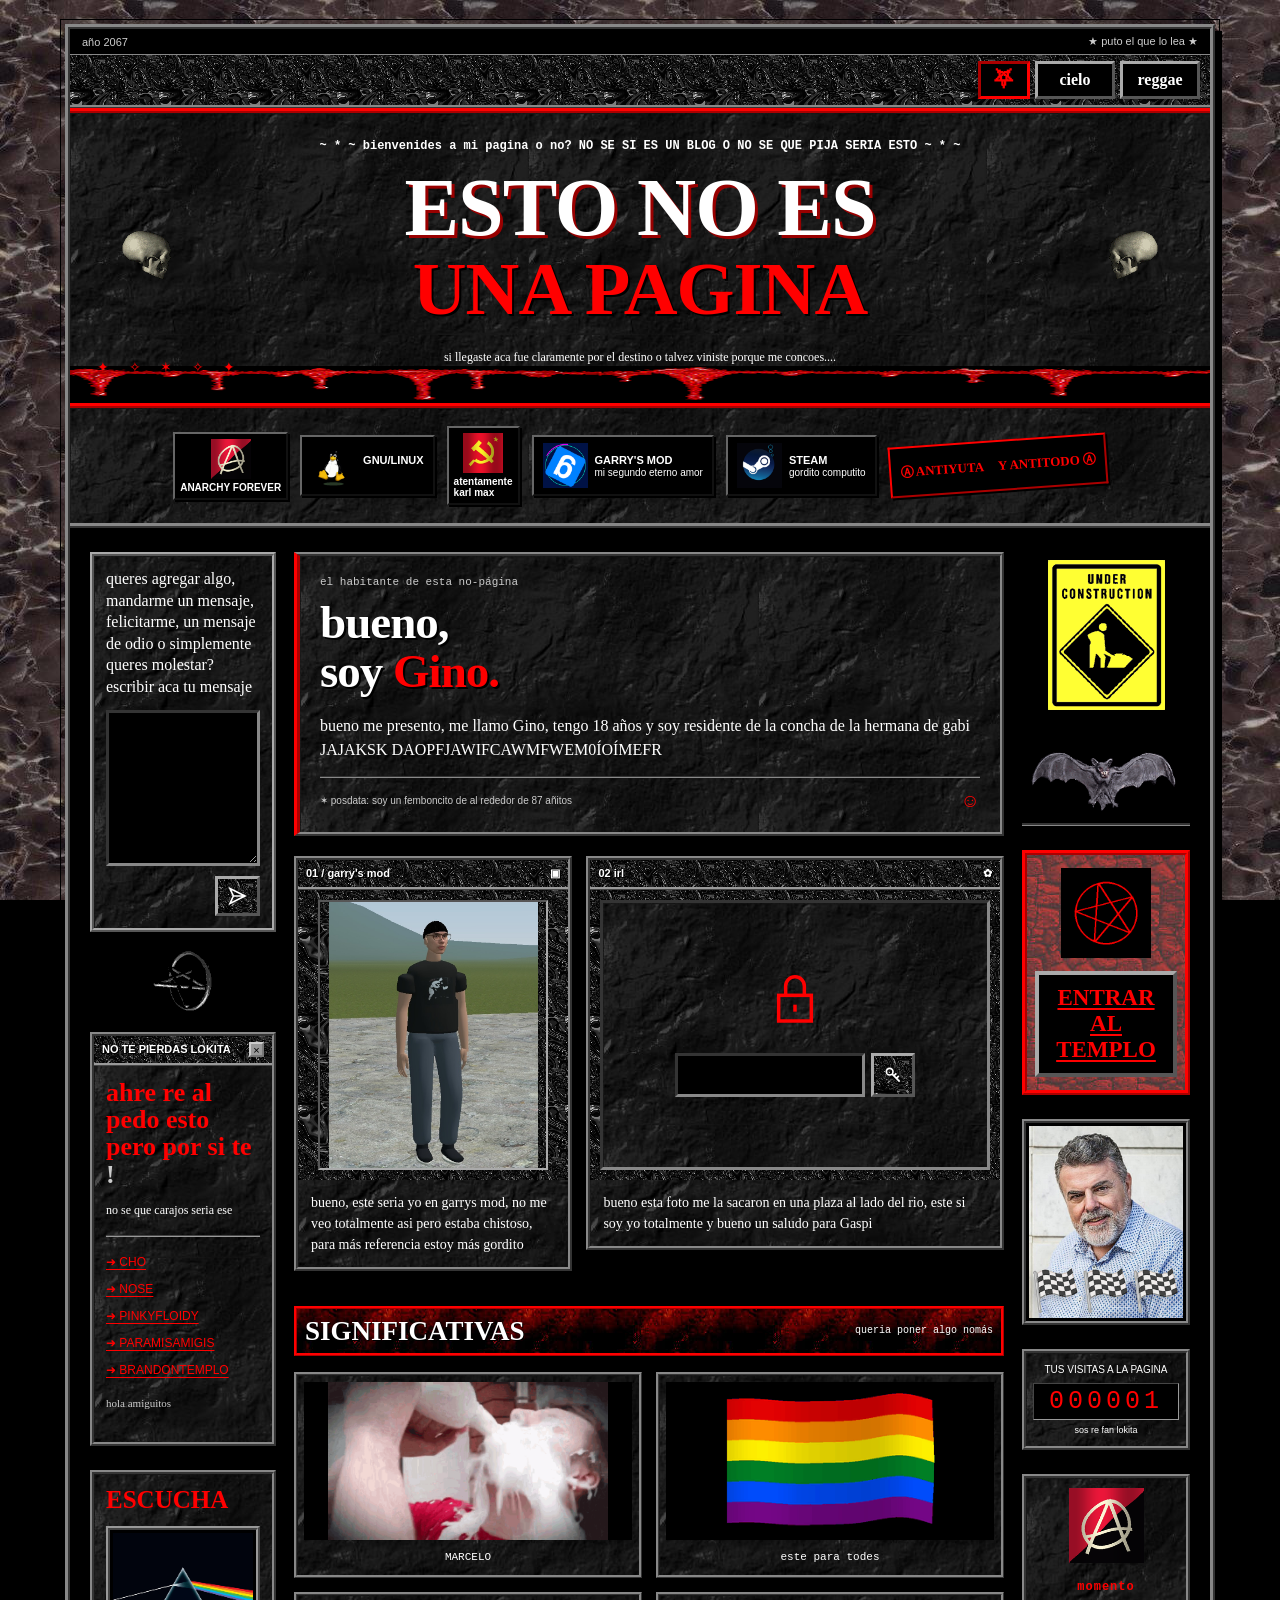
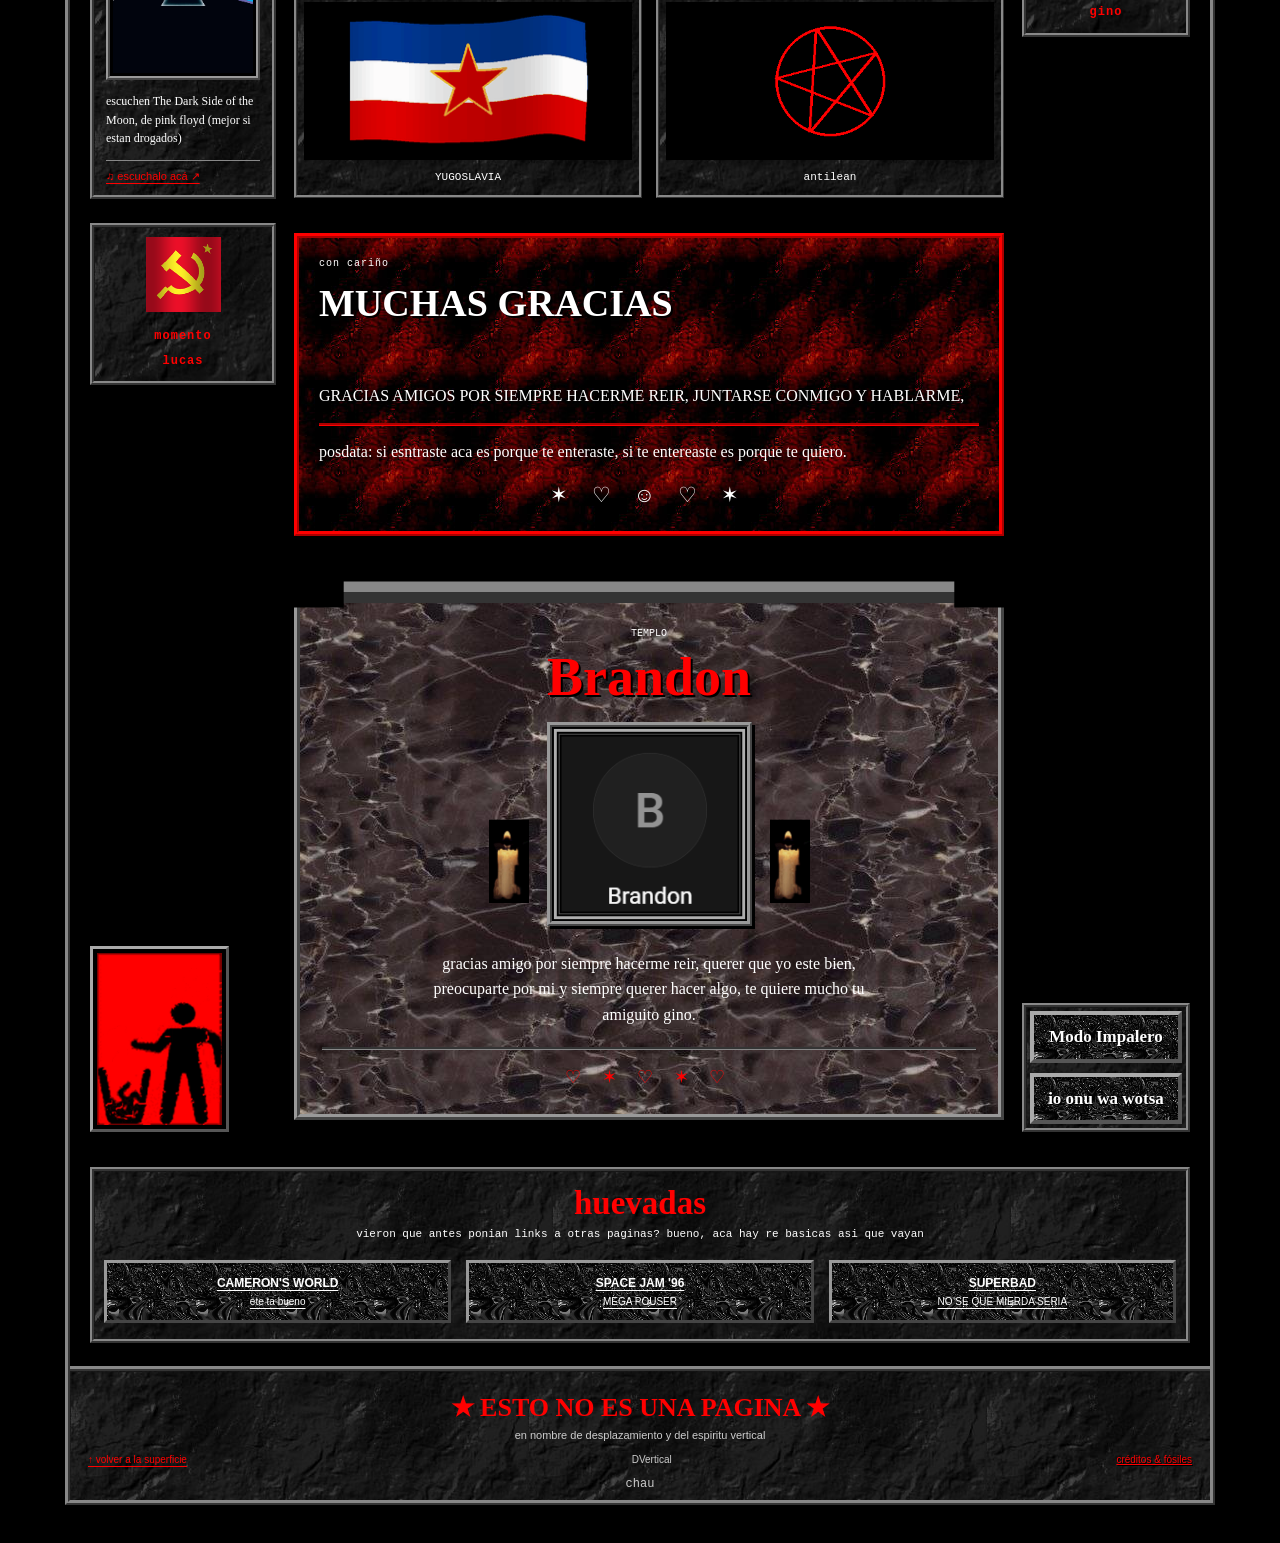
<file: index.html>
<!doctype html>
<html lang="es-AR"><head>
  <meta charset="utf-8">
  <meta name="viewport" content="width=device-width, initial-scale=1">
  <meta name="robots" content="nosnippet, noimageindex">
  <meta property="og:description" content="">
  <meta property="og:image" content="">
  <meta name="twitter:description" content="">
  <meta name="twitter:image" content="">
  <meta name="theme-color" content="#060609">
  <title>ESTO NO ES UNA PAGINA</title>
  <link rel="icon" href="data:,">
  <link rel="stylesheet" href="style.css?v=14">
  <script id="site-texts" type="application/json">{"dynamic-shared-ok-0":"ESAAAA"}</script>
  <link rel="stylesheet" href="photo-gate.css?v=2">
  <script src="photo-gate.js?v=2" defer></script>
  <script src="script.js?v=13" defer=""></script>
  <script src="impalero.js?v=13" defer></script>
  <link rel="stylesheet" href="impalero.css?v=15">
  <link rel="stylesheet" href="wotsa.css?v=1">
  <script src="wotsa.js?v=1" defer></script>
  <link rel="stylesheet" href="time-420.css?v=1">
  <script src="time-420.js?v=1" defer></script>
  <link rel="stylesheet" href="messages.css?v=1">
  <script src="messages.js?v=1" defer></script>
  <link rel="stylesheet" href="theme-sky.css?v=3">
  <link rel="stylesheet" href="theme-reggae.css?v=3">
  <link rel="stylesheet" href="themes.css?v=2">
  <script src="themes.js?v=1"></script>
</head>
<body>
  <a class="skip" href="#quien-soy">Saltar a la presentación</a>
  <div class="acid-background" aria-hidden="true"></div>
  <div class="impala-visual" aria-hidden="true"></div>
  <div class="page-shell">
    <div class="topline"><span><site-copy data-edit="copy-001">año 2067</site-copy></span><span><site-copy data-edit="copy-002">★ puto el que lo lea ★</site-copy></span></div>
    <div class="theme-switcher" role="group" aria-label="3 estilos diferentes"><button type="button" data-theme-choice="oscuro" aria-label="oscuro" aria-pressed="true">⛧</button><button type="button" data-theme-choice="cielo" aria-pressed="false">cielo</button><button type="button" data-theme-choice="reggae" aria-pressed="false">reggae</button></div>
    <header class="masthead" id="arriba">
      <p class="tiny-welcome"><site-copy data-edit="copy-003">~ * ~ bienvenides a mi pagina o no? NO SE SI ES UN BLOG O NO SE QUE PIJA SERIA ESTO ~ * ~</site-copy></p>
      <h1><span><site-copy data-edit="copy-004">ESTO NO ES</site-copy></span><span><site-copy data-edit="copy-005">UNA PAGINA</site-copy></span></h1>
      <div class="header-sigil" aria-hidden="true">⛧</div><img class="retro-skull" src="assets/retro-skull.gif" data-motion="assets/retro-skull.gif" data-still="assets/retro-skull.png" width="99" height="63" alt="" aria-hidden="true"><img class="retro-skull right" src="assets/retro-skull.gif" data-motion="assets/retro-skull.gif" data-still="assets/retro-skull.png" width="99" height="63" alt="" aria-hidden="true"><img class="blood-divider" src="assets/retro-blood-divider.gif" data-motion="assets/retro-blood-divider.gif" data-still="assets/retro-blood-divider.png" width="500" height="73" alt="" aria-hidden="true">
      <p class="masthead-bottom"><site-copy data-edit="copy-006">si llegaste aca fue claramente por el destino </site-copy><strong><site-copy data-edit="copy-007">o talvez viniste porque me concoes....</site-copy></strong></p>
      <div class="header-stars" aria-hidden="true">✦ ✧ ✶ ✧ ✦</div>
    </header>
    
    
    <div class="sticker-bomb" aria-label="Stickers de la página">
      <div class="pasted-sticker anarchy-sticker"><img class="flag-gif" src="assets/anarchy-wave.gif" data-motion="assets/anarchy-wave.gif" data-still="assets/anarchy-wave.png" width="144" height="144" alt="Bandera anarquista roja y negra ondeando"><span><site-copy data-edit="copy-015">ANARCHY FOREVER</site-copy></span></div>
      <div class="pasted-sticker linux-sticker"><img class="logo-gif" src="assets/tux-dance.gif" data-motion="assets/tux-dance.gif" data-still="assets/tux-dance.png" width="144" height="144" alt="Tux, la mascota de Linux, bailando"><span><site-copy data-edit="copy-016">GNU/LINUX</site-copy><br><b><site-copy data-edit="copy-017"><br></site-copy></b></span></div>
      <div class="pasted-sticker communist-sticker"><img class="flag-gif" src="assets/communism-wave.gif" data-motion="assets/communism-wave.gif" data-still="assets/communism-wave.png" width="144" height="144" alt="Bandera comunista roja con hoz y martillo ondeando"><span><site-copy data-edit="copy-018">atentamente</site-copy><br><site-copy data-edit="copy-019">karl max<br></site-copy></span></div>
      <div class="pasted-sticker gmod-sticker"><img class="logo-gif" src="assets/gmod-spin.gif" data-motion="assets/gmod-spin.gif" data-still="assets/gmod-spin.png" width="144" height="144" alt="Logo de Garry's Mod girando"><span><site-copy data-edit="copy-020">GARRY'S MOD</site-copy><br><b><site-copy data-edit="copy-021">mi segundo eterno amor<br></site-copy></b></span></div>
      <div class="pasted-sticker steam-sticker"><img class="logo-gif" src="assets/steam-sway.gif" data-motion="assets/steam-sway.gif" data-still="assets/steam-sway.png" width="144" height="144" alt="Logo de Steam balanceándose entre vapor"><span><site-copy data-edit="copy-022">STEAM</site-copy><br><b><site-copy data-edit="copy-023">gordito computito<br></site-copy></b></span></div>
      <div class="pasted-sticker anarchy-tape"><site-copy data-edit="copy-024">Ⓐ ANTIYUTA</site-copy><br><site-copy data-edit="copy-025">Y ANTITODO Ⓐ</site-copy></div>
    </div>
    <div class="columns">
      <aside class="left-column">
        <section class="private-messages">
          <form id="private-message-form" action="https://formsubmit.co/ajax/3661b59e797fd66e063eddaff1764ffd" method="post">
            <label for="private-message">queres agregar algo, mandarme un mensaje, felicitarme, un mensaje de odio o simplemente queres molestar? escribir aca tu mensaje</label>
            <textarea id="private-message" name="message" rows="6" maxlength="10000" required></textarea>
            <input class="message-honey" type="text" name="_honey" tabindex="-1" autocomplete="off" aria-hidden="true">
            <button type="submit" aria-label="escribir aca tu mensaje"><svg viewBox="0 0 24 24" fill="none" stroke="currentColor" stroke-width="2" aria-hidden="true"><path d="m3 3 18 9-18 9 4-9-4-9Zm4 9h14"/></svg></button>
          </form>
        </section>
        
        
        <div class="directory-sigil" aria-hidden="true"><img class="" src="assets/retro-pentagram-silver.gif" data-motion="assets/retro-pentagram-silver.gif" data-still="assets/retro-pentagram-silver.png" width="100" height="100" alt="" aria-hidden="true"></div><section class="window directory">
          <h2 class="titlebar"><site-copy data-edit="copy-029">NO TE PIERDAS LOKITA</site-copy><span><site-copy data-edit="copy-030">×</site-copy></span></h2>
          <div class="window-body">
            <p class="hello"><site-copy data-edit="copy-031">ahre re al pedo esto pero por si te </site-copy><span class="waving" aria-hidden="true">!</span></p>
            <p><site-copy data-edit="copy-032">no se que carajos seria ese </site-copy></p>
            <hr>
            <a href="#quien-soy"><site-copy data-edit="copy-033">➜ CHO</site-copy></a><a href="#galeria-del-caos"><site-copy data-edit="copy-034">➜ NOSE</site-copy></a><a href="#disco-recomendado"><site-copy data-edit="copy-037">➜ PINKYFLOIDY</site-copy></a><a href="#agradecimientos"><site-copy data-edit="copy-038">➜ PARAMISAMIGIS</site-copy></a><a href="#altar-brandon"><site-copy data-edit="copy-039">➜ BRANDONTEMPLO</site-copy></a>
            <p class="small-note"><site-copy data-edit="copy-041">hola amiguitos </site-copy><br><site-copy data-edit="copy-042"><br></site-copy></p>
          </div>
        </section>
<section class="album-note" id="disco-recomendado" aria-labelledby="album-title">
          <h2 id="album-title"><site-copy data-edit="copy-043">ESCUCHA </site-copy></h2>
          <a class="album-cover" href="https://lnk.to/PinkFloydDarkSideOfTheMoonWE" target="_blank" rel="noopener noreferrer" aria-label="Escuchar The Dark Side of the Moon de Pink Floyd"><img src="assets/dark-side-of-the-moon.jpg" width="1500" height="1500" alt="Portada de The Dark Side of the Moon: un prisma sobre fondo negro separa un rayo de luz en un arcoíris." loading="lazy"></a>
          <p><site-copy data-edit="copy-044">escuchen The Dark Side of the Moon, de pink floyd (mejor si estan drogados)</site-copy></p>
          <a class="album-listen" href="https://lnk.to/PinkFloydDarkSideOfTheMoonWE" target="_blank" rel="noopener noreferrer"><site-copy data-edit="copy-045">♫ escuchalo acá ↗</site-copy></a>
        </section>

        
        <div class="sidebar-sticker red-stamp"><img class="flag-gif" src="assets/communism-wave.gif" data-motion="assets/communism-wave.gif" data-still="assets/communism-wave.png" width="144" height="144" alt="Bandera comunista animada"><span><site-copy data-edit="copy-056">momento</site-copy><br><site-copy data-edit="copy-057">lucas</site-copy></span></div>
              <div class="border-gif"><img src="assets/anti-nazi.gif" data-motion="assets/anti-nazi.gif" data-still="assets/anti-nazi.png" width="150" height="207" alt="Animación roja y negra de una figura destruyendo una esvástica"></div>
      </aside>
      <main>
        <section id="quien-soy" class="about-section" aria-labelledby="about-title">
          <div class="welcome-box">
            
            <p class="welcome-kicker"><site-copy data-edit="copy-059">el habitante de esta no-página</site-copy></p>
            <h2 id="about-title"><site-copy data-edit="copy-060">bueno,</site-copy><br><site-copy data-edit="copy-061">soy </site-copy><em><site-copy data-edit="copy-062">Gino.</site-copy></em></h2>
            <p class="personal-intro"><site-copy data-edit="copy-063">bueno me presento, me llamo Gino, tengo 18 años y soy residente de la concha de la hermana de gabi JAJAKSK DAOPFJAWIFCAWMFWEM0ÍOÍMEFR</site-copy></p>
            <div class="welcome-bottom"><span><site-copy data-edit="copy-064">✶ posdata: soy un femboncito de al rededor de 87 añitos</site-copy></span><span aria-hidden="true">☺</span></div>
          </div>
          <div class="about-album">
            <figure class="personal-photo photo-gmod">
              <div class="photo-label"><site-copy data-edit="copy-065">01 / garry's mod </site-copy><span aria-hidden="true">▣</span></div>
              <div class="photo-image"><img src="assets/gino-garrys-mod.png" width="377" height="479" alt="El personaje de Gino en Garry's Mod, con anteojos, remera negra y pantalón gris."></div>
              <figcaption><site-copy data-edit="copy-066">bueno, este seria yo en garrys mod, no me veo totalmente asi pero estaba chistoso, para más referencia estoy más gordito</site-copy></figcaption>
            </figure>
            <figure class="personal-photo photo-plaza">
              <div class="photo-label"><site-copy data-edit="copy-067">02 irl </site-copy><span aria-hidden="true">✿</span></div>
              <div class="photo-image photo-locked" id="irl-photo-frame">
                <form id="irl-photo-gate" class="photo-gate" autocomplete="off">
                  <svg class="photo-lock" viewBox="0 0 24 24" fill="none" stroke="currentColor" stroke-width="1.5" aria-hidden="true"><rect x="5" y="10" width="14" height="11"/><path d="M8 10V6a4 4 0 0 1 8 0v4"/><path d="M12 14v3"/></svg>
                  <div class="photo-code-row"><input id="irl-photo-code" type="password" aria-label="Código" aria-describedby="irl-photo-feedback" autocomplete="off" autocapitalize="off" spellcheck="false" enterkeyhint="go"><button type="submit" aria-label="Ver foto"><svg viewBox="0 0 24 24" fill="none" stroke="currentColor" stroke-width="2" aria-hidden="true"><circle cx="8" cy="8" r="4"/><path d="m11 11 9 9m-4-4 3-3m-6 0 3-3"/></svg></button></div>
                  <p id="irl-photo-feedback" class="photo-code-feedback" role="status" hidden></p>
                </form>
                <img id="irl-photo" width="4000" height="3000" alt="Gino con anteojos y buzo oscuro, junto a un árbol en una plaza." hidden>
              </div>
              <figcaption><site-copy data-edit="copy-068">bueno esta foto me la sacaron en una plaza al lado del rio, este si soy yo totalmente y bueno un saludo para Gaspi</site-copy></figcaption>
            </figure>
          </div>
        </section>
        <section class="odd-gifs" id="galeria-del-caos" aria-labelledby="odd-gifs-title">
          <div class="section-heading"><h2 id="odd-gifs-title"><site-copy data-edit="copy-069">SIGNIFICATIVAS</site-copy></h2><span><site-copy data-edit="copy-070">queria poner algo nomás</site-copy></span></div>
          <div class="odd-gif-grid">
            <figure class="milk-gif"><img src="assets/milk-pour.gif" data-motion="assets/milk-pour.gif" data-still="assets/milk-pour-still.png" width="640" height="360" alt="Un hombre de remera roja se derrama leche encima" loading="lazy"><figcaption><site-copy data-edit="copy-071">MARCELO</site-copy></figcaption></figure>
            <figure><img src="assets/pride-wave.gif" data-motion="assets/pride-wave.gif" data-still="assets/pride-wave.png" width="256" height="184" alt="Bandera gay de seis colores ondeando" loading="lazy"><figcaption><site-copy data-edit="copy-072">este para todes</site-copy></figcaption></figure>
            <figure><img src="assets/yugoslavia-wave.gif" data-motion="assets/yugoslavia-wave.gif" data-still="assets/yugoslavia-wave.png" width="256" height="160" alt="Bandera de Yugoslavia ondeando, con estrella roja de borde dorado" loading="lazy"><figcaption><site-copy data-edit="copy-073">YUGOSLAVIA</site-copy></figcaption></figure>
            <figure class="pentagram-gif"><img src="assets/pentagram.gif?v=7" data-motion="assets/pentagram.gif?v=7" data-still="assets/pentagram.png?v=7" width="240" height="240" alt="Pentagrama rojo girando sobre fondo negro" loading="lazy"><figcaption><site-copy data-edit="copy-074">antilean</site-copy></figcaption></figure>
          </div>
        </section>
        
        
        <section class="thanks-note" id="agradecimientos" aria-labelledby="thanks-title">
          <p class="thanks-kicker"><site-copy data-edit="copy-089">con cariño</site-copy></p>
          <h2 id="thanks-title"><site-copy data-edit="copy-090">MUCHAS GRACIAS</site-copy><br><site-copy data-edit="copy-091"><br></site-copy></h2>
          <p><site-copy data-edit="copy-092">GRACIAS AMIGOS POR SIEMPRE HACERME REIR, JUNTARSE CONMIGO Y HABLARME, </site-copy></p>
          <p class="thanks-signoff"><site-copy data-edit="copy-093">posdata: si esntraste aca es porque te enteraste, si te entereaste es porque te quiero.</site-copy></p>
          <div class="thanks-doodles" aria-hidden="true">✶ ♡ ☺ ♡ ✶</div>
        </section>
        <section class="friend-altar" id="altar-brandon" aria-labelledby="brandon-title">
          <p class="altar-label"><site-copy data-edit="copy-095">TEMPLO</site-copy></p>
          <h2 id="brandon-title"><site-copy data-edit="copy-096">Brandon</site-copy></h2>
          <div class="altar-portrait">
            <img class="altar-star" src="assets/retro-candle.gif" data-motion="assets/retro-candle.gif" data-still="assets/retro-candle.png" width="82" height="196" alt="Vela antigua con la llama animada">
            <img class="brandon-photo" src="assets/brandon-altar.gif" data-motion="assets/brandon-altar.gif" data-still="assets/brandon-altar.png" width="205" height="203" alt="La imagen de Brandon que eligió Gino, con su inicial B y su nombre">
            <img class="altar-star" src="assets/retro-candle.gif" data-motion="assets/retro-candle.gif" data-still="assets/retro-candle.png" width="82" height="196" alt="Vela antigua con la llama animada">
          </div>
          <p class="brandon-dedication"><site-copy data-edit="copy-097">gracias amigo por siempre hacerme reir, querer que yo este bien, preocuparte por mi y siempre querer hacer algo, te quiere mucho tu amiguito gino.</site-copy></p>
          <div class="altar-hearts" aria-hidden="true">♡ ✶ ♡ ✶ ♡</div>
        </section>
      </main>
      <aside class="right-column">
        <div class="construction-gif" aria-hidden="true"><img src="assets/raa.gif" data-motion="assets/raa.gif" data-still="assets/raa.png" width="117" height="150" alt=""></div>
        <div class="retro-bat-box" aria-hidden="true"><img class="" src="assets/retro-bat.gif" data-motion="assets/retro-bat.gif" data-still="assets/retro-bat.png" width="249" height="107" alt="" aria-hidden="true"></div>
        <section class="temple-callout"><img src="assets/pentagram.gif?v=7" data-motion="assets/pentagram.gif?v=7" data-still="assets/pentagram.png?v=7" width="240" height="240" alt="Pentagrama animado"><a class="temple-button" href="templo.html"><site-copy data-edit="copy-098">ENTRAR AL TEMPLO</site-copy></a></section>
        <div class="sidebar-portrait" style="border:4px ridge #888;padding:3px;background:#000"><img src="assets/foto-banderas.jpg" width="1028" height="1280" alt="" loading="lazy" style="display:block;width:100%;height:auto"></div>

        
        
        
        
        
        <div class="visit-box"><span><site-copy data-edit="copy-115">TUS VISITAS A LA PAGINA</site-copy></span><strong id="visit-counter">000001</strong><small><site-copy data-edit="copy-116">sos re fan lokita</site-copy></small></div>
        <div class="sidebar-sticker punk-stamp"><img class="flag-gif" src="assets/anarchy-wave.gif" data-motion="assets/anarchy-wave.gif" data-still="assets/anarchy-wave.png" width="144" height="144" alt="Bandera anarquista animada"><span><site-copy data-edit="copy-117">momento</site-copy><br><site-copy data-edit="copy-118">gino<br></site-copy></span></div>
              <div class="impala-control"><button id="impala-button" type="button" aria-pressed="false">Modo Impalero</button><button id="wotsa-button" type="button">io onu wa wotsa</button></div>
      </aside>
    </div>
    <section class="portal-strip" id="portales"><h2><site-copy data-edit="copy-119">huevadas</site-copy></h2><p><site-copy data-edit="copy-120">vieron que antes ponian links a otras paginas? bueno, aca hay re basicas asi que vayan</site-copy></p><div><a href="https://www.cameronsworld.net/" target="_blank" rel="noopener noreferrer"><site-copy data-edit="copy-121">CAMERON'S WORLD </site-copy><span><site-copy data-edit="copy-122">ete ta bueno</site-copy></span></a><a href="https://www.spacejam.com/1996/" target="_blank" rel="noopener noreferrer"><site-copy data-edit="copy-123">SPACE JAM '96 </site-copy><span><site-copy data-edit="copy-124">MEGA POUSER</site-copy></span></a><a href="https://superbad.com/" target="_blank" rel="noopener noreferrer"><site-copy data-edit="copy-125">SUPERBAD </site-copy><span><site-copy data-edit="copy-126">NO SE QUE MIERDA SERIA</site-copy></span></a></div></section>
    <footer><p><site-copy data-edit="copy-127">★ ESTO NO ES UNA PAGINA ★</site-copy></p><p><site-copy data-edit="copy-128">en nombre de desplazamiento y del espiritu vertical</site-copy></p><div class="footer-row"><a href="#arriba"><site-copy data-edit="copy-129">↑ volver a la superficie</site-copy></a><span><site-copy data-edit="copy-130">DVertical</site-copy></span><button id="credits" class="text-link" type="button"><site-copy data-edit="copy-131">créditos &amp; fósiles</site-copy></button></div><p class="footer-end"><site-copy data-edit="copy-132">chau</site-copy></p></footer>
  </div>
  
  
  
  <audio id="impala-audio" src="assets/feels-like-we-only-go-backwards.mp3" preload="none" loop></audio>
  <audio id="wotsa-audio" src="assets/aionolowmi.mp3" preload="none" loop></audio>
  <div id="wotsa-overlay" class="wotsa-overlay" hidden aria-hidden="true"><img data-src="assets/io-onu-wa-wotsa.gif" width="498" height="264" alt=""></div>
  <dialog id="time-420-overlay" aria-labelledby="time-420-text" tabindex="-1" closedby="none"><img data-src="assets/420.gif" width="400" height="206" alt=""><p id="time-420-text">QUE HACES A LAS 4:20 AMIGO? PODES ESTAR HACIENDO OTRA COSA MÁS PRODUCTIVA</p></dialog>
  <div id="particles" aria-hidden="true"></div>
  <div id="toast" role="status" aria-live="polite" hidden=""></div>
  <dialog id="weird-dialog" aria-labelledby="dialog-heading"><div class="dialog-bar"><span id="dialog-heading">archivo encontrado</span><div class="dialog-controls"><button id="close-dialog" type="button" aria-label="Cerrar ventana">×</button></div></div><div class="dialog-content" id="dialog-content"></div><button id="dialog-ok" type="button">bueno, me sirve</button></dialog>
  




</body></html>
</file>
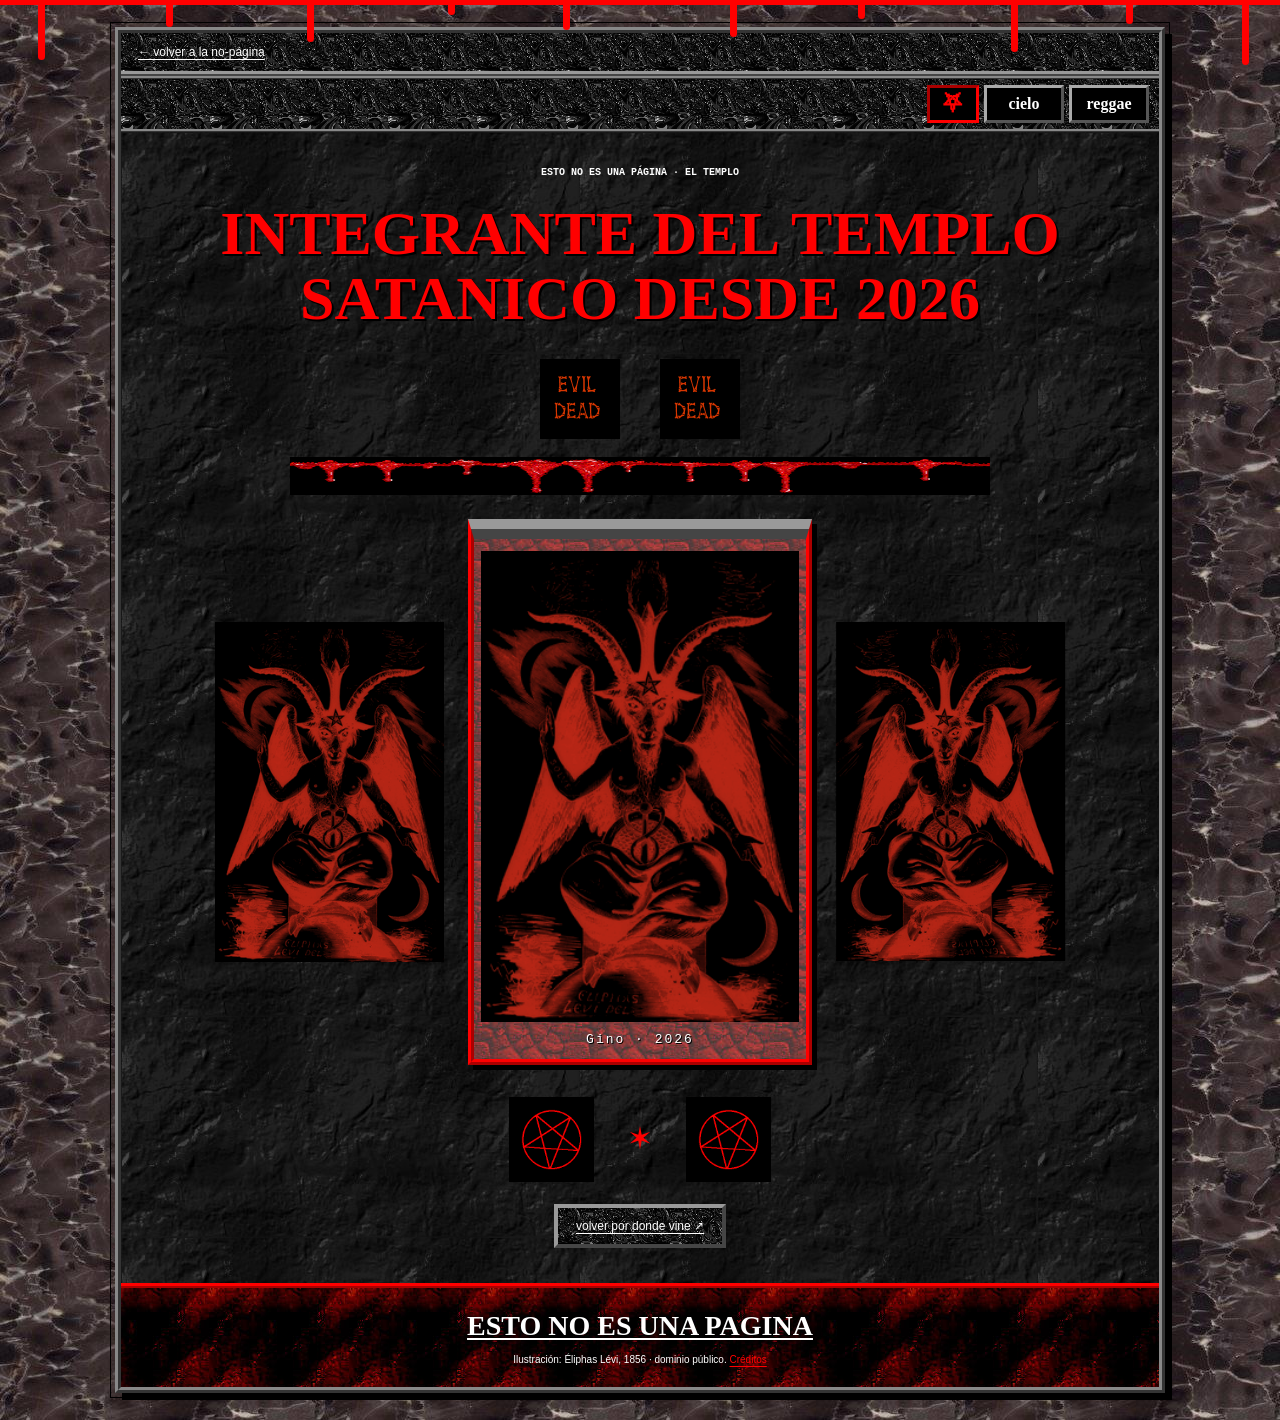
<file: templo.html>
<!doctype html>
<html lang="es-AR">
<head>
  <meta charset="utf-8">
  <meta name="viewport" content="width=device-width, initial-scale=1">
  <meta name="robots" content="nosnippet, noimageindex">
  <meta property="og:description" content="">
  <meta property="og:image" content="">
  <meta name="twitter:description" content="">
  <meta name="twitter:image" content="">
  <meta name="theme-color" content="#080000">
  <link rel="icon" href="data:,">
  <title>EL TEMPLO · ESTO NO ES UNA PAGINA</title>  <link rel="stylesheet" href="style.css?v=14">
  <link rel="stylesheet" href="templo.css?v=10">
  <script id="site-texts" type="application/json">{}</script>
  <script src="templo.js?v=12" defer></script>
  <link rel="stylesheet" href="time-420.css?v=1">
  <script src="time-420.js?v=1" defer></script>
  <link rel="stylesheet" href="theme-sky.css?v=3">
  <link rel="stylesheet" href="theme-reggae.css?v=3">
  <link rel="stylesheet" href="themes.css?v=2">
  <script src="themes.js?v=1"></script>
</head>
<body class="temple-page" data-export-file="templo.html">
  <div class="blood-edge" aria-hidden="true"><i></i><i></i><i></i><i></i><i></i><i></i><i></i><i></i><i></i><i></i></div>
  <div class="page-shell temple-shell">
    <nav class="temple-nav" aria-label="Controles del templo">
      <a href="index.html">← volver a la no-página</a>
      
    </nav>
    <div class="theme-switcher" role="group" aria-label="3 estilos diferentes"><button type="button" data-theme-choice="oscuro" aria-label="oscuro" aria-pressed="true">⛧</button><button type="button" data-theme-choice="cielo" aria-pressed="false">cielo</button><button type="button" data-theme-choice="reggae" aria-pressed="false">reggae</button></div>
    <main class="temple-main">
      <p class="temple-eyebrow">ESTO NO ES UNA PÁGINA · EL TEMPLO</p>
      <h1>INTEGRANTE DEL TEMPLO SATANICO DESDE 2026</h1>
      <div class="temple-gate-skulls" aria-hidden="true"><img class="" src="assets/retro-skull-red.gif" data-motion="assets/retro-skull-red.gif" data-still="assets/retro-skull-red.png" width="160" height="160" alt="" aria-hidden="true"><img class="" src="assets/retro-skull-red.gif" data-motion="assets/retro-skull-red.gif" data-still="assets/retro-skull-red.png" width="160" height="160" alt="" aria-hidden="true"></div><img class="blood-divider" src="assets/retro-blood-divider.gif" data-motion="assets/retro-blood-divider.gif" data-still="assets/retro-blood-divider.png" width="500" height="73" alt="" aria-hidden="true"><div class="baphomet-triptych">
        <img class="baphomet-side" src="assets/baphomet.gif" data-motion="assets/baphomet.gif" data-still="assets/baphomet.png" width="270" height="400" alt="Baphomet, ilustración de Éliphas Lévi iluminada en rojo">
        <figure class="baphomet-center"><img src="assets/baphomet.gif" data-motion="assets/baphomet.gif" data-still="assets/baphomet.png" width="270" height="400" alt="Baphomet en el centro del templo"><figcaption>Gino · 2026</figcaption></figure>
        <img class="baphomet-side mirrored" src="assets/baphomet.gif" data-motion="assets/baphomet.gif" data-still="assets/baphomet.png" width="270" height="400" alt="Baphomet a la derecha del templo">
      </div>
      <div class="temple-sigils" aria-label="Pentagramas animados"><img src="assets/pentagram.gif?v=7" data-motion="assets/pentagram.gif?v=7" data-still="assets/pentagram.png?v=7" width="220" height="220" alt="Pentagrama rojo animado"><span>✶</span><img src="assets/pentagram.gif?v=7" data-motion="assets/pentagram.gif?v=7" data-still="assets/pentagram.png?v=7" width="220" height="220" alt="Pentagrama rojo animado"></div>
      <a class="temple-exit" href="index.html#altar-brandon">volver por donde vine ↗</a>
    </main>
    <footer><a href="index.html">ESTO NO ES UNA PAGINA</a><p data-editor-lock>Ilustración: Éliphas Lévi, 1856 · dominio público. <a href="CREDITOS.md">Créditos</a></p></footer>
  </div>
  
  <dialog id="time-420-overlay" aria-labelledby="time-420-text" tabindex="-1" closedby="none"><img data-src="assets/420.gif" width="400" height="206" alt=""><p id="time-420-text">QUE HACES A LAS 4:20 AMIGO? PODES ESTAR HACIENDO OTRA COSA MÁS PRODUCTIVA</p></dialog>
</body>
</html>
</file>
<file: style.css>
@font-face{font-family:ComicLocal;src:url('assets/comic.ttf') format('truetype');font-display:swap}
.photo-gate{min-height:270px;display:flex;flex-direction:column;justify-content:center;align-items:center;gap:25px;background:#000 url('assets/retro-black-stone.jpg') repeat;border:3px inset #888;padding:18px 10px}.photo-lock{width:56px;height:56px;color:#f00}.photo-code-row{display:grid;grid-template-columns:minmax(0,1fr) 44px;gap:6px;width:100%;max-width:240px}.photo-code-row input{min-width:0;width:100%;height:44px;background:#000;color:#fff;border:3px inset #888;padding:8px;font:16px 'Courier New',monospace;border-radius:0}.photo-code-row button{width:44px;height:44px;padding:9px;background:#000 url('assets/retro-dark-chrome.gif') repeat;border:3px outset #aaa}.photo-code-row button svg{display:block;width:100%;height:100%}.photo-code-row button:disabled{cursor:wait}.photo-gate.invalid-code input{border-color:#f00}.construction-gif{text-align:center;padding:8px 0}.construction-gif img{display:block;width:117px;height:150px;margin:auto;max-width:100%;object-fit:contain}
@font-face{font-family:Pirata;src:url('assets/pirata-one.ttf') format('truetype');font-display:swap}
:root{--ink:#ffffff;--lime:#ffffff;--pink:#666666;--cyan:#cccccc;--realm:#222222;--phase:0deg;color-scheme:dark}
*{box-sizing:border-box}html{scroll-behavior:auto;scroll-padding-top:20px}
body{margin:0;background:#000000;color:var(--ink);font-family:'Times New Roman',Times,serif;font-size:15px;line-height:1.55;overflow-x:hidden}
button,input,select{font:inherit}button,a{-webkit-tap-highlight-color:transparent}button{cursor:pointer}a{color:#ffffff;text-underline-offset:3px}button:focus-visible,a:focus-visible,input:focus-visible,select:focus-visible{outline:2px solid #ffffff;outline-offset:3px}
button{border:2px outset #999999;border-radius:0;background:linear-gradient(#444444,#111111);color:#ffffff;padding:7px 12px}button:hover{background:#111111;color:#fff;border-color:#999999}button:active{border-style:inset;transform:translateY(1px)}button[aria-pressed=true]{background:#222222;color:#fff}
h1,h2,h3,p{margin-top:0}h2{font-size:22px}p{margin-bottom:14px}[hidden]{display:none!important}img{max-width:100%;image-rendering:auto}.text-link{padding:0;border:0;background:none;color:#cccccc;text-decoration:underline;text-align:left}.text-link:hover{background:transparent;color:#fff}.skip{position:fixed;top:-100px;left:12px;z-index:100;background:#ffffff;color:#000000;padding:12px}.skip:focus{top:10px}
.acid-background{position:fixed;inset:0;z-index:-2;background:#000000 url('assets/retro-black-silk.jpg') repeat;pointer-events:none}.star-dust{display:none}
.page-shell{width:min(1150px,calc(100% - 44px));margin:24px auto 38px;background:#000000;border:1px solid #666666;outline:1px solid #111111;outline-offset:4px;box-shadow:7px 7px 0 #000}
.topline{display:flex;align-items:center;justify-content:space-between;gap:12px;padding:6px 12px;background:#000000;color:#999999;font:11px Tahoma,Arial,sans-serif;border-bottom:1px solid #444444}.topline button{font:11px Tahoma,Arial,sans-serif;padding:4px 8px}
.masthead{position:relative;isolation:isolate;overflow:hidden;text-align:center;padding:28px 100px 29px;background:#000000;border-bottom:1px solid #444444;border-top:1px solid #111111;min-height:310px}
.masthead:before{content:'';position:absolute;inset:0;z-index:-1;background:url('assets/night-sigil.svg') center/350px 350px no-repeat;opacity:.65}
.tiny-welcome{color:#cccccc;font:12px 'Courier New',monospace;letter-spacing:2px;margin:0 0 15px}
.masthead h1{font-family:'Times New Roman',Times,serif;line-height:.91;font-size:clamp(55px,7.8vw,99px);font-weight:400;letter-spacing:1px;color:#ffffff;margin:0;text-shadow:2px 2px 0 #222222}
.masthead h1 span{display:block}.masthead h1 span+span{font-size:.87em;color:#cccccc;margin-top:5px}
.masthead-bottom{color:#999999;font-size:12px;margin:22px 0 0}.masthead-bottom strong{color:#ffffff;font-weight:normal}
.masthead-sticker{position:absolute;right:26px;bottom:23px;background:#000000;border:1px solid #444444;box-shadow:2px 2px 0 #000;color:#999999;padding:7px 9px;font:12px 'Courier New',monospace;line-height:1.1;transform:rotate(5deg)}
.header-stars{position:absolute;left:27px;bottom:24px;color:#666666;letter-spacing:8px;font-size:14px}.header-sigil{display:none}
.masthead .retro-skull{position:absolute;width:99px;height:63px;object-fit:contain;top:112px;left:28px}.masthead .retro-skull.right{left:auto;right:28px;transform:scaleX(-1)}
.blood-divider{display:block;width:min(100%,500px);height:38px;object-fit:fill;margin:0 auto;pointer-events:none}.masthead>.blood-divider{position:absolute;width:100%;max-width:100%;height:37px;bottom:0;left:0;margin:0}
.ticker{overflow:hidden;background:#000000;color:#cccccc;border-block:1px solid #222222;padding:6px 0;font:12px 'Courier New',monospace}.ticker>div{white-space:nowrap;width:max-content;animation:marquee 45s linear infinite}@keyframes marquee{from{transform:translateX(4%)}to{transform:translateX(-60%)}}
.main-nav{display:flex;flex-wrap:wrap;background:linear-gradient(#444444 0,#111111 45%,#000000 50%,#222222 100%);border-bottom:1px solid #999999;padding:2px 4px;gap:3px}
.main-nav a,.main-nav button{flex:1;min-width:0;text-align:center;padding:9px 7px;border:1px solid #666666;background:#111111;color:#ffffff;font:bold 12px Tahoma,Arial,sans-serif;text-decoration:none}.main-nav a:hover,.main-nav button:hover{background:#111111;color:#fff;border-color:#666666}.main-nav .temple-nav-link{color:#999999;background:#111111}.main-nav button{flex:0 0 53px}
.sticker-bomb{display:flex;align-items:center;justify-content:center;flex-wrap:wrap;gap:12px;padding:18px 14px;background:#000000;border-bottom:1px solid #222222}
.pasted-sticker{display:flex;align-items:center;gap:7px;padding:5px 9px;background:#000000;color:#cccccc;border:1px solid #444444;line-height:1.15;box-shadow:2px 2px 0 #000;min-height:61px}.pasted-sticker img{width:45px;height:45px;object-fit:contain}.pasted-sticker span{font:11px Tahoma,Arial,sans-serif;font-weight:bold}.pasted-sticker span b{font-weight:normal;font-size:10px}.anarchy-sticker,.communist-sticker{flex-direction:column;gap:3px;min-width:60px;padding:5px}.anarchy-sticker img,.communist-sticker img{width:40px;height:40px}.anarchy-sticker span,.communist-sticker span{font-size:10px}.anarchy-tape{font:13px Georgia,serif;color:#cccccc;border:1px dashed #666666;transform:rotate(-4deg);text-align:center;line-height:1.2;min-height:51px}
.columns{display:grid;grid-template-columns:186px minmax(0,1fr) 168px;gap:23px;padding:29px 20px 30px;background:#000000}.left-column,.right-column{display:flex;flex-direction:column;gap:24px;min-width:0}main{min-width:0}
.window{background:#000000;color:#ffffff;border:1px solid #666666;box-shadow:3px 3px 0 #000}.titlebar{margin:0;padding:6px 8px;border-bottom:1px solid #999999;background:linear-gradient(#666666,#222222 45%,#111111 50%,#222222);font:bold 11px Tahoma,Arial,sans-serif;color:#ffffff;display:flex;align-items:center;justify-content:space-between;gap:6px}.titlebar>span{font:11px Tahoma,sans-serif;color:#cccccc;border:1px outset #999999;background:#222222;width:15px;height:15px;line-height:13px;text-align:center;flex-shrink:0}.window-body{padding:13px}.directory .hello{font-family:'Times New Roman',Times,serif;font-size:27px;line-height:1.05;color:#ffffff;margin:1px 0 13px}.waving{color:#666666}.directory p{font-size:12px}.directory hr{border:0;border-top:1px solid #222222;margin:16px 0}.directory a,.directory button{display:block;font:12px Tahoma,Arial,sans-serif;line-height:1.5;color:#cccccc;margin:9px 0}.directory a:hover{color:#ffffff}.small-note{font-size:11px!important;color:#999999;margin:16px 0 0}
.friends-note{position:relative;border:1px solid #444444;padding:16px 12px;background:#000000}.friends-note:before{content:'†';position:absolute;top:-17px;left:calc(50% - 11px);font-size:29px;line-height:1;background:#000000;padding:0 4px;color:#666666}.friends-note h2{font-family:'Times New Roman',Times,serif;font-weight:normal;font-size:27px;line-height:1.05;color:#cccccc;margin:5px 0 12px}.friends-note p{font-size:12px;color:#cccccc;margin:0;overflow-wrap:anywhere}.friends-stars{display:block;color:#444444;text-align:center;font-size:16px;letter-spacing:7px;margin-top:8px}
.album-note{background:#000000;padding:12px;border:1px solid #444444}.album-note h2{font-family:'Times New Roman',Times,serif;font-size:27px;line-height:1;color:#cccccc;font-weight:normal;margin-bottom:13px}.album-cover{display:block;border:1px solid #666666;padding:3px}.album-cover img{display:block;width:100%;height:auto}.album-note p{font-size:12px;margin:12px 0}.album-listen{color:#cccccc;font:11px Tahoma,sans-serif;display:block;border-top:1px solid #222222;padding-top:9px}
.under-construction{border:1px dashed #666666;padding:11px 8px;color:#cccccc;text-align:center;background:#111111;font:11px Tahoma,Arial,sans-serif}.under-construction>span{font-size:23px;display:block}.under-construction strong{display:block;font-size:12px;letter-spacing:1px;line-height:1.2}.under-construction small{display:block;font-size:10px;margin-top:7px}.badge-stack{display:flex;flex-wrap:wrap;justify-content:center;gap:8px}.web-badge{display:block;width:84px;border:2px ridge #999999;background:linear-gradient(#444444,#000000);color:#cccccc;text-align:center;padding:4px 1px;font:9px Tahoma,Arial,sans-serif;line-height:1.2}.web-badge b{font-size:10px}.sidebar-sticker{background:#000000;color:#cccccc;border-block:3px double #666666;padding:10px 4px;text-align:center}.sidebar-sticker img{display:block;width:75px;height:75px;object-fit:contain;margin:0 auto 10px}.sidebar-sticker span{font:bold 12px 'Courier New',monospace;letter-spacing:1px;line-height:1.1}
.about-section{margin-bottom:35px}.welcome-box{position:relative;background:#000000;border:1px solid #444444;border-left:3px solid var(--realm);padding:24px 26px 19px;box-shadow:4px 4px 0 #000;margin-bottom:25px}.new-label{position:absolute;right:14px;top:-10px;background:#111111;border:1px solid #444444;color:#cccccc;padding:3px 8px;font:10px 'Courier New',monospace;letter-spacing:1.5px}.welcome-kicker{color:#999999;font:11px 'Courier New',monospace;letter-spacing:1px;margin-bottom:10px}.welcome-box h2{font-family:'Times New Roman',Times,serif;font-weight:400;font-size:61px;line-height:1;letter-spacing:1px;color:#ffffff;margin:0 0 17px}.welcome-box h2 br{display:none}.welcome-box h2 em{font-style:normal;color:#999999;text-decoration:none}.personal-intro{overflow-wrap:anywhere;font-size:15px;line-height:1.7}.welcome-bottom{display:flex;align-items:center;justify-content:space-between;font:10px Tahoma,sans-serif;color:#999999;border-top:1px solid #222222;padding-top:12px;gap:8px}.welcome-bottom>span:last-child{font-size:19px;color:#999999}
.about-album{display:grid;grid-template-columns:.8fr 1.2fr;gap:14px;align-items:start}.personal-photo{min-width:0;margin:0;border:1px solid #666666;background:#000000;box-shadow:3px 3px 0 #000}.photo-label{display:flex;justify-content:space-between;gap:7px;background:linear-gradient(#444444,#111111);color:#cccccc;border-bottom:1px solid #666666;padding:7px 8px;font:10px 'Courier New',monospace}.photo-image{padding:9px;background:#000000}.personal-photo img{display:block;width:100%;height:270px;object-fit:contain;border:1px solid #444444;margin:auto}.photo-gmod img{max-width:230px}.photo-plaza img{object-fit:cover;object-position:50% 30%}.personal-photo figcaption{padding:12px 13px;font-size:12px;line-height:1.65;color:#cccccc;overflow-wrap:anywhere}
.section-heading{display:flex;flex-wrap:wrap;justify-content:space-between;align-items:baseline;gap:7px;border-bottom:3px double #666666;padding-bottom:9px;margin:0 0 16px}.section-heading h2{font-family:'Times New Roman',Times,serif;font-weight:400;font-size:31px;line-height:1;margin:0;color:#cccccc}.section-heading>span{font:10px 'Courier New',monospace;color:#999999}
.odd-gifs{margin:32px 0}.odd-gif-grid{display:grid;grid-template-columns:1fr 1fr;gap:14px}.odd-gif-grid figure{margin:0;min-width:0;padding:7px;border:1px solid #444444;background:#000000}.odd-gif-grid img{display:block;width:100%;height:158px;object-fit:contain;background:#000}.odd-gif-grid figcaption{color:#999999;text-align:center;font:11px 'Courier New',monospace;line-height:1.35;padding:10px 2px 3px;overflow-wrap:anywhere}
.lab{margin:32px 0}.lab .window-body>p{font-size:13px}.toy-grid{display:grid;grid-template-columns:1fr 1fr;gap:10px}.toy-grid button{font-size:12px;padding:10px 7px}.toy-grid button:nth-child(3){border-color:#666666}.lab output{display:block;background:#000000;border:1px inset #999999;padding:13px 12px;color:#cccccc;font:12px 'Courier New',monospace;line-height:1.7;margin:15px 0 10px;min-height:60px}.lab .text-link{font-size:11px}
.gif-shrine{border:3px double #666666;background:#000000;margin:32px 0;padding:19px 12px 15px;text-align:center}.gif-shrine h2{font-family:'Times New Roman',Times,serif;font-weight:400;font-size:32px;color:#ffffff;line-height:1;margin:0 0 8px}.gif-shrine>p{font-size:11px;color:#999999}.gif-grid{display:grid;grid-template-columns:repeat(3,minmax(0,1fr));gap:8px}.gif-grid button{padding:9px 4px;background:#000000;border:1px solid #222222;color:#cccccc;display:flex;flex-direction:column;align-items:center;justify-content:center;gap:7px;font:10px Tahoma,sans-serif}.gif-grid button:hover{border-color:#666666}.gif-grid img{height:77px;object-fit:contain;max-width:100%}.shrine-note{margin:16px 0 0!important}
.thanks-note{position:relative;margin:35px 0;padding:25px 26px 20px;background:#000000;border-block:3px double #666666;border-inline:1px solid #444444}.thanks-kicker{font:10px 'Courier New',monospace;letter-spacing:1px;color:#cccccc}.thanks-note h2{font-family:'Times New Roman',Times,serif;font-weight:400;font-size:46px;line-height:1.04;margin:0 0 18px;color:#ffffff}.thanks-note>p:not(.thanks-kicker){font-size:14px;color:#cccccc}.thanks-signoff{border-top:1px solid #222222;padding-top:14px}.thanks-doodles{color:#666666;font-size:21px;letter-spacing:9px;text-align:center}
.friend-altar{position:relative;margin:45px 0 12px;text-align:center;background:#000000;border:5px double #666666;border-top:22px ridge #222222;padding:20px 22px 22px;clip-path:polygon(0 26px,7% 26px,7% 0,93% 0,93% 26px,100% 26px,100% 100%,0 100%)}
.altar-label{font:10px 'Courier New',monospace;color:#999999;letter-spacing:2px;margin:5px 0 11px}.friend-altar h2{font-family:'Times New Roman',Times,serif;font-weight:400;color:#ffffff;font-size:60px;line-height:1;margin:0 0 18px}.altar-portrait{display:flex;align-items:flex-end;justify-content:center;gap:18px;max-width:100%;margin:0 auto 25px}.altar-portrait .brandon-photo{width:min(205px,57%);height:auto;border:2px ridge #cccccc;box-shadow:3px 3px 0 #000}.altar-star{width:40px;height:140px;object-fit:contain;flex:0 1 40px;min-width:0}.brandon-dedication{font-size:15px;line-height:1.8;color:#cccccc;max-width:440px;margin:auto;overflow-wrap:anywhere}.altar-hearts{border-top:1px solid #222222;color:#666666;font-size:18px;letter-spacing:8px;padding-top:14px;margin-top:20px}
.temple-callout{background:#000000;border:3px double #444444;padding:13px 8px;text-align:center}.temple-callout>img{display:block;width:90px;height:90px;object-fit:contain;margin:0 auto 13px}.temple-button{display:block;border:1px solid #999999;background:#111111;color:#cccccc;padding:10px 4px;font:23px 'Times New Roman',Times,serif;line-height:1;text-decoration:none}.temple-button:hover{background:#222222;color:#fff}
.warning-box .window-body{text-align:center}.error-code{color:#666666;font:60px Impact,'Arial Black',sans-serif;line-height:1.1}.warning-box p{font-size:12px;line-height:1.4;margin:5px 0 13px}.warning-box button{font:10px Tahoma,sans-serif;padding:7px 5px}
.planet-box{border-block:1px solid #222222;text-align:center;padding:13px 7px;color:#999999}.planet-box p{font-size:11px;margin:0;line-height:1.5}.planet-box button{display:flex;justify-content:center;align-items:center;width:115px;height:115px;padding:3px;border:0;background:none;margin:6px auto}.planet-box img{width:105px;height:105px;object-fit:contain}
.dont-box{text-align:center;padding:14px 9px;background:#000000;border:1px dashed #444444}.dont-box p{font-size:10px;color:#999999;margin:0 0 10px}.dont-box button{border:5px outset #444444;background:#111111;color:#ffffff;width:105px;height:105px;border-radius:50%;font:bold 25px Impact,sans-serif;line-height:1.05;padding:0;box-shadow:3px 3px 0 #000}.dont-box small{display:block;font-size:10px;color:#999999;margin:12px 0 0}
.secret-meter .window-body{text-align:center}.secret-meter p{font-size:11px;margin-bottom:12px}.secret-meter strong{font:27px 'Courier New',monospace;color:#cccccc}.secret-dots{display:flex;justify-content:center;gap:9px;margin-bottom:13px}.secret-dots i{width:12px;height:12px;border:1px solid #666666;background:#111111}.secret-dots i.found{background:#666666;border-color:#ffffff}.secret-meter .text-link{font-size:11px}
.fortune-note{position:relative;padding:18px 12px;background:#111111;border:1px solid #666666;transform:rotate(-3deg)}.fortune-note:before{content:'';position:absolute;top:-6px;left:32%;width:40px;height:11px;background:#999999;border:1px solid #222222;transform:rotate(4deg)}.fortune-note span{font:10px 'Courier New',monospace;color:#cccccc}.fortune-note p{font-size:13px;color:#cccccc;margin:10px 0 0;line-height:1.6}
.visit-box{padding:11px 7px;border:2px ridge #666666;background:#000000;text-align:center;color:#999999;font:10px Tahoma,sans-serif}.visit-box strong{display:block;font:25px 'Courier New',monospace;letter-spacing:4px;color:#cccccc;background:#000000;border:1px inset #444444;padding:3px 2px;margin:8px 0 4px}.visit-box small{font-size:9px}
.retro-bat-box{padding:8px;text-align:center;border-bottom:1px solid #222222}.retro-bat-box img{display:block;width:100%;height:auto;object-fit:contain}
.portal-strip{margin:5px 20px 23px;border-block:3px double #666666;padding:20px 0 23px;text-align:center;background:#000000}.portal-strip h2{font-family:'Times New Roman',Times,serif;font-weight:400;font-size:37px;color:#cccccc;line-height:1;margin:0 0 8px}.portal-strip>p{color:#999999;font:11px 'Courier New',monospace;margin-bottom:20px}.portal-strip>div{display:grid;grid-template-columns:repeat(3,minmax(0,1fr));gap:15px}.portal-strip a{padding:13px 9px;background:#000000;border:1px solid #666666;color:#cccccc;font:bold 12px Tahoma,sans-serif;text-decoration:none}.portal-strip a span{display:block;color:#999999;font-size:10px;font-weight:normal;padding-top:6px}.portal-strip a:hover{background:#111111;color:#ffffff}
footer{background:#000000;border-top:1px solid #444444;padding:21px 18px 9px;text-align:center;color:#999999;font:11px Tahoma,Arial,sans-serif}footer>p:first-child{font-family:'Times New Roman',Times,serif;font-size:26px;color:#cccccc;margin-bottom:6px}footer p{margin-bottom:13px}.footer-row{display:flex;justify-content:space-between;gap:12px;font-size:10px}.footer-row a,.footer-row button{font:10px Tahoma,sans-serif;color:#999999}.footer-secret{font:10px 'Courier New',monospace;margin:12px 0 0;color:#666666}#last-dot{background:none;border:0;color:#999999;font-size:17px;padding:0 7px}
#particles{position:fixed;inset:0;pointer-events:none;z-index:40;overflow:hidden}.particle{position:absolute;top:-65px;font-weight:bold;animation:fall 4s linear forwards}@keyframes fall{to{transform:translate(70px,110vh) rotate(540deg)}}.cursor-star{position:fixed;color:#999999;pointer-events:none;z-index:45;font-size:14px;animation:twinkle .8s ease-out forwards}@keyframes twinkle{to{opacity:0;transform:translateY(17px) rotate(100deg) scale(.1)}}
#toast{position:fixed;z-index:90;bottom:22px;left:50%;transform:translateX(-50%);max-width:calc(100% - 28px);border:2px outset #999999;box-shadow:4px 4px 0 #000;background:#111111;color:#ffffff;padding:13px 19px;font-size:13px}
dialog{width:min(510px,calc(100% - 28px));max-height:85vh;padding:0 0 16px;border:3px ridge #999999;background:#000000;color:#ffffff;box-shadow:8px 8px 0 #000}dialog::backdrop{background:#000b}.dialog-bar{display:flex;justify-content:space-between;align-items:center;gap:12px;padding:6px 8px;background:linear-gradient(#666666,#111111);border-bottom:1px solid #999999;color:#ffffff;font:12px Tahoma,sans-serif}.dialog-bar button{padding:2px 7px;font-size:18px;line-height:1.1}.dialog-content{padding:22px;font-size:15px}.dialog-content h2{font-family:'Times New Roman',Times,serif;font-weight:400;font-size:37px;line-height:1.1;color:#cccccc}.dialog-content a{color:#cccccc}.dialog-content li{margin-bottom:12px}.dialog-content p:last-child{margin-bottom:0}.secret-symbol{text-align:center;font-size:55px;color:#666666}.secret-hint{background:#000000;border:1px inset #666666;padding:13px;color:#cccccc;font:12px 'Courier New',monospace;line-height:1.7}#dialog-ok{display:block;margin:auto;min-width:150px;font:12px Tahoma,sans-serif}.noscript{position:fixed;bottom:0;width:100%;background:#111111;color:#ffffff;padding:12px;z-index:100}
.flip-day .odd-gif-grid img,.flip-day .gif-grid img{transform:rotate(180deg)}.paused *,.paused *:before,.paused *:after{animation-play-state:paused!important;scroll-behavior:auto!important}.paused .particle,.paused .cursor-star{display:none}
@media(max-width:1050px){.page-shell{width:calc(100% - 28px)}.columns{grid-template-columns:165px minmax(0,1fr) 150px;gap:15px;padding:25px 14px}.masthead h1{font-size:80px}.masthead{padding-inline:105px}.about-album{grid-template-columns:1fr}.personal-photo img{height:auto;max-height:400px;object-fit:contain}.photo-gmod img{max-width:220px}.photo-plaza img{width:100%;max-height:none}.toy-grid{grid-template-columns:1fr}.welcome-box{padding:24px 19px 17px}.welcome-box h2{font-size:55px}.welcome-box h2 br{display:block}.titlebar{font-size:10px}.pasted-sticker{padding:5px 7px}.sticker-bomb{gap:10px}.anarchy-tape{font-size:12px}}
@media(max-width:800px){.columns{grid-template-columns:164px minmax(0,1fr)}.right-column{grid-column:1/-1;display:grid;grid-template-columns:repeat(3,minmax(0,1fr));align-items:start;padding-top:14px;gap:24px 16px}.topline>span:nth-child(2){display:none}.masthead{min-height:285px;padding-inline:78px}.masthead h1{font-size:69px}.masthead .retro-skull{left:12px;width:65px;height:56px}.masthead .retro-skull.right{left:auto;right:12px}.tiny-welcome{font-size:10px;letter-spacing:1px}.main-nav a,.main-nav button{font-size:11px}.masthead-sticker{right:14px;font-size:10px}.header-stars{left:13px;font-size:11px}.welcome-box h2{font-size:53px}.personal-photo figcaption{font-size:14px}.portal-strip>div{gap:9px}.portal-strip a{font-size:11px}.footer-row{flex-wrap:wrap;justify-content:center}}
@media(max-width:560px){body{font-size:15px}.page-shell{width:calc(100% - 18px);margin:9px auto 20px;outline-offset:2px;box-shadow:3px 3px 0 #000}.topline{font-size:9px;padding:6px;gap:8px}.topline button{font-size:10px}.masthead{padding:23px 12px 38px;min-height:0}.masthead h1{font-size:clamp(46px,12.8vw,70px);letter-spacing:0}.masthead:before{background-size:260px}.tiny-welcome{font-size:9px;letter-spacing:0;margin-bottom:19px}.masthead-bottom{font-size:10px;margin-top:18px}.masthead .retro-skull{position:static;display:inline-block;width:48px;height:37px;vertical-align:middle;margin:16px 17px 0}.masthead-sticker,.header-stars{display:none}.masthead>.blood-divider{height:25px}.ticker{font-size:10px}.main-nav a,.main-nav button{flex:1 0 29%;font-size:11px;padding:10px 5px}.sticker-bomb{gap:8px;padding:14px 7px}.pasted-sticker{min-height:54px;padding:4px 6px}.pasted-sticker img{width:34px;height:34px}.pasted-sticker span{font-size:10px}.pasted-sticker span b{font-size:9px}.anarchy-sticker,.communist-sticker{min-width:50px}.anarchy-sticker img,.communist-sticker img{width:33px;height:33px}.anarchy-sticker span,.communist-sticker span{font-size:9px}.anarchy-tape{font-size:12px}.columns{display:flex;flex-direction:column;padding:24px 12px;gap:24px}.left-column{display:contents}.friends-note{order:0;padding:18px 16px}.friends-note h2{font-size:32px}.friends-note h2 br{display:none}.friends-note p{font-size:14px}.friends-stars{display:none}main{order:1}.directory{order:2}.album-note{order:3}.under-construction,.badge-stack{display:none}.left-column>.sidebar-sticker{order:5}.right-column{order:4;display:grid;grid-template-columns:1fr 1fr;gap:23px 12px;padding:0}.welcome-box{padding:24px 17px 18px}.welcome-box h2{font-size:52px}.welcome-box h2 br{display:none}.personal-intro{font-size:15px}.welcome-kicker{font-size:10px}.welcome-bottom{font-size:9px}.new-label{font-size:9px}.about-album{gap:19px}.photo-label{font-size:11px}.personal-photo figcaption{font-size:14px;padding:13px}.photo-image{padding:8px}.photo-gmod img{max-width:230px}.section-heading h2{font-size:31px}.section-heading>span{font-size:9px}.odd-gif-grid{gap:10px}.odd-gif-grid img{height:117px}.odd-gif-grid figcaption{font-size:10px}.toy-grid{grid-template-columns:1fr 1fr;gap:8px}.toy-grid button{font-size:11px;padding:10px 5px}.titlebar{font-size:11px}.gif-shrine{padding:18px 8px}.gif-shrine h2{font-size:28px}.gif-grid img{height:61px}.thanks-note{padding:22px 18px}.thanks-note h2{font-size:40px}.friend-altar{padding:19px 13px}.friend-altar h2{font-size:51px}.altar-portrait{gap:10px}.altar-star{width:31px;height:115px;flex-basis:31px}.brandon-dedication{font-size:14px}.temple-callout{grid-column:1/-1;display:flex;align-items:center;justify-content:center;gap:20px}.temple-callout>img{width:66px;height:66px;margin:0}.temple-button{font-size:28px;padding:12px}.album-cover{max-width:260px;margin:auto}.album-note h2{font-size:34px;text-align:center}.album-note p{font-size:14px}.directory p{font-size:14px}.directory a,.directory button{font-size:14px}.directory .hello{font-size:32px}.fortune-note p{font-size:12px}.portal-strip{margin:0 12px 20px}.portal-strip h2{font-size:32px}.portal-strip>div{grid-template-columns:1fr}.portal-strip a{font-size:13px}.footer-row{flex-direction:column;align-items:center}}
@media(prefers-reduced-motion:reduce){*,*:before,*:after{animation:none!important;transition:none!important}.cursor-star{display:none}}

.directory-sigil{text-align:center;margin:-8px 0 -13px}.directory-sigil img{width:65px;height:65px;object-fit:contain}.brandon-photo{filter:grayscale(1)}.gif-grid .pixel-gif{filter:grayscale(1)}
@media(max-width:560px){.directory-sigil{display:none}}
/* Fondos originales de Graphics by Jo y Horror GIF Necronomicon. */
:root{--ink:#fff;--lime:#fff;--pink:#f00;--cyan:#ccc;--realm:#ff0000}
body{font-family:'Times New Roman',Times,serif;font-size:16px;color:#fff}
a,.text-link{color:#f00}a:hover,.text-link:hover{color:#fff}
button{font-family:Tahoma,Arial,sans-serif;background:#111 url('assets/retro-dark-chrome.gif') repeat;border:3px outset #999;color:#fff;text-shadow:1px 1px 0 #000}
button:hover,button[aria-pressed=true]{background:#900 url('assets/retro-rough-red.jpg') repeat;border-color:#f00;color:#fff}
.acid-background{background:#000 url('assets/retro-jo-black-marble.jpg') repeat}
.page-shell{background:#000;border:5px ridge #888;outline:1px solid #000;box-shadow:7px 7px 0 #000}
.topline{background:#000;color:#ccc;border-color:#888}.topline button{border-width:2px}
.masthead{background:#000 url('assets/retro-black-stone.jpg') repeat;border-block:5px ridge var(--realm);padding-top:26px;padding-bottom:34px;min-height:300px}
.masthead:before{display:none}
.tiny-welcome{color:#fff;font:bold 12px 'Courier New',monospace;letter-spacing:0}
.masthead h1{font-family:'Times New Roman',Times,serif;font-size:clamp(48px,6.4vw,85px);font-weight:900;line-height:.98;letter-spacing:-1px;color:#fff;text-shadow:3px 3px 0 #900}
.masthead h1 span+span{color:#f00;font-size:.91em;text-shadow:2px 2px 0 #000}
.masthead-bottom,.masthead-bottom strong{color:#fff}.masthead-sticker{background:#000;border:2px outset #888;color:#f00}.header-stars{color:#f00}
.ticker{background:#800 url('assets/retro-rough-red.jpg') repeat;color:#fff;border-block:2px ridge #f00;font-weight:bold}
.main-nav{background:#000 url('assets/retro-dark-chrome.gif') repeat;border-bottom:4px ridge #888;padding:5px;gap:5px}
.main-nav a,.main-nav button{background:#000;border:3px outset #999;color:#fff;font:bold 12px Arial,sans-serif;text-decoration:underline}
.main-nav a:hover,.main-nav button:hover{background:#900;border-color:#f00}.main-nav .temple-nav-link{background:#900 url('assets/retro-rough-red.jpg') repeat;color:#fff}
.sticker-bomb{background:#000 url('assets/retro-black-stone.jpg') repeat;border-bottom:5px ridge #888}
.pasted-sticker{background:#000;border:2px outset #666;color:#fff}.anarchy-tape{color:#f00;border-color:#f00;font-weight:bold}
.columns{background:#000;gap:18px;padding-top:24px}
.window,.friends-note,.album-note,.sidebar-sticker,.welcome-box,.personal-photo,.odd-gif-grid figure,.gif-shrine,.thanks-note,.friend-altar,.temple-callout,.dont-box,.secret-meter,.fortune-note,.visit-box,.portal-strip{background:#000 url('assets/retro-black-stone.jpg') repeat;border:4px ridge #888;color:#fff}
.titlebar,.photo-label,.dialog-bar{background:#000 url('assets/retro-dark-chrome.gif') repeat;border-bottom:3px ridge #999;color:#fff;font-family:Tahoma,Arial,sans-serif;font-weight:bold;text-shadow:1px 1px 0 #000}
.titlebar>span{background:#999;color:#000;border:2px outset #ccc;text-shadow:none}
.window-body{padding:12px}.directory .hello{font-family:'Times New Roman',Times,serif;font-weight:bold;color:#f00;font-size:26px}
.directory a,.directory button{color:#f00}.directory a:hover{color:#fff}.directory hr{border-top:2px groove #999}.small-note,.waving{color:#ccc}
.friends-note{border-color:#f00}.friends-note:before{background:#000;color:#f00}.friends-note h2,.album-note h2{font-family:'Times New Roman',Times,serif;font-weight:bold;color:#f00;font-size:25px;line-height:1.1}
.friends-note p,.album-note p{color:#fff}.friends-stars{color:#f00}.album-cover{border:4px ridge #999;background:#000}.album-listen{color:#f00;border-color:#888}
.under-construction{background:#000;border:3px dashed #f00;color:#fff}.web-badge{background:#000 url('assets/retro-dark-chrome.gif') repeat;color:#fff;border:3px ridge #999}.sidebar-sticker span{color:#f00}
.welcome-box{border-left:6px ridge var(--realm);padding:20px;margin-bottom:20px}.new-label{background:#f00;border:2px outset #ccc;color:#fff;font-weight:bold}
.welcome-kicker{color:#ccc;letter-spacing:0}.welcome-box h2{font-family:'Times New Roman',Times,serif;font-size:47px;font-weight:bold;line-height:1.05;color:#fff;text-shadow:2px 2px 0 #000;letter-spacing:-1px}
.welcome-box h2 em{color:#f00}.personal-intro{font-size:16px;line-height:1.5}.welcome-bottom{color:#ccc;border-top:2px groove #888}.welcome-bottom>span:last-child{color:#f00}
.photo-label{font-size:11px;color:#fff}.photo-image{background:#000 url('assets/retro-dark-chrome.gif') repeat;padding:10px}.personal-photo img{border:2px inset #aaa}.personal-photo figcaption{color:#fff;font-size:14px;line-height:1.5}
.section-heading{background:#000 url('assets/retro-rough-red.jpg') repeat;padding:8px;border:3px ridge #f00;align-items:center}
.section-heading h2{font-family:'Times New Roman',Times,serif;font-size:27px;font-weight:bold;color:#fff;line-height:1.05;text-shadow:1px 1px 0 #000}.section-heading>span{color:#fff;letter-spacing:0}
.odd-gif-grid figcaption{color:#fff}.odd-gif-grid figure{border-width:3px}.toy-grid button{border-width:3px}.toy-grid button:nth-child(3){border-color:#f00}.lab output{color:#fff;border:3px inset #888}.lab .text-link{color:#f00}
.gif-shrine{border:5px ridge #999}.gif-shrine h2{font-family:'Times New Roman',Times,serif;font-weight:bold;color:#f00;font-size:30px;line-height:1.15}.gif-shrine>p{color:#fff}.gif-grid button{border:3px outset #999;color:#fff;background:#000}.gif-grid button:hover{border-color:#f00}
.thanks-note{background:#900 url('assets/retro-rough-red.jpg') repeat;border:5px ridge #f00;padding:20px}.thanks-kicker{color:#fff}.thanks-note h2{font-family:'Times New Roman',Times,serif;font-weight:bold;color:#fff;font-size:38px;line-height:1.1;text-shadow:2px 2px 0 #000}
.thanks-note>p:not(.thanks-kicker){color:#fff;font-size:16px}.thanks-signoff{border-top:3px groove #f00}.thanks-doodles{color:#fff}
.friend-altar{background:#000 url('assets/retro-jo-black-marble.jpg') repeat;border:6px ridge #999;border-top:22px ridge #888}.altar-label{color:#fff;letter-spacing:0}.friend-altar h2{font-family:'Times New Roman',Times,serif;font-size:54px;font-weight:bold;color:#f00;text-shadow:2px 2px 0 #000}.altar-portrait .brandon-photo{border:5px ridge #999}.brandon-dedication{color:#fff;font-size:16px;line-height:1.6}.altar-hearts{color:#f00;border-top:3px groove #888}
.temple-callout{background:#800 url('assets/retro-red-stone.jpg') repeat;border:5px ridge #f00}.temple-button{background:#000;border:4px outset #aaa;color:#f00;font:bold 23px 'Times New Roman',Times,serif;text-decoration:underline}.temple-button:hover{background:#f00;color:#fff}
.error-code{color:#f00}.warning-box p,.planet-box,.dont-box p,.dont-box small{color:#fff}.planet-box{border-block:3px groove #888;background:#000 url('assets/retro-black-stone.jpg') repeat}.dont-box{border-color:#f00}.dont-box button{border-color:#f00;background:#900 url('assets/retro-rough-red.jpg') repeat;color:#fff}
.secret-meter strong{color:#f00}.secret-dots i{border:2px inset #999;background:#000}.secret-dots i.found{background:#f00;border-color:#fff}.fortune-note{transform:none}.fortune-note:before{background:#aaa;border-color:#444}.fortune-note span{color:#f00}.fortune-note p{color:#fff}.visit-box{color:#fff}.visit-box strong{color:#f00;border-color:#999}.retro-bat-box{border-bottom:3px groove #888}
.portal-strip{padding:16px 10px}.portal-strip h2{font-family:'Times New Roman',Times,serif;font-weight:bold;color:#f00;font-size:33px}.portal-strip>p{color:#fff}.portal-strip a{background:#000 url('assets/retro-dark-chrome.gif') repeat;border:3px outset #999;color:#fff;text-decoration:underline}.portal-strip a span{color:#fff}.portal-strip a:hover{background:#900;color:#fff}
footer{background:#000 url('assets/retro-black-stone.jpg') repeat;border-top:5px ridge #888;color:#ccc}footer>p:first-child{font-family:'Times New Roman',Times,serif;font-weight:bold;color:#f00}.footer-row a,.footer-row button{color:#f00}.footer-secret{color:#ccc}#last-dot{color:#f00}.cursor-star{color:#f00}
#toast{background:#000 url('assets/retro-rough-red.jpg') repeat;color:#fff;border:4px outset #999}
dialog{background:#000 url('assets/retro-black-stone.jpg') repeat;border:5px ridge #999;color:#fff}.dialog-content{font-family:'Times New Roman',Times,serif;font-size:16px}.dialog-content h2{font-family:'Times New Roman',Times,serif;font-weight:bold;color:#f00;font-size:35px}.dialog-content a{color:#f00}.secret-symbol{color:#f00}.secret-hint{color:#fff;border:3px inset #888}.noscript{background:#f00;color:#fff}
@media(max-width:800px){.masthead h1{font-size:60px}.masthead{min-height:265px}.welcome-box h2{font-size:42px}}
@media(max-width:560px){.page-shell{width:calc(100% - 14px);border-width:3px}.masthead{min-height:0;padding:20px 9px 36px}.masthead h1{font-size:clamp(38px,11vw,59px);letter-spacing:-1px}.columns{padding:22px 9px}.welcome-box{padding:20px 14px}.welcome-box h2{font-size:41px}.friends-note h2,.album-note h2{font-size:29px}.section-heading h2{font-size:25px}.section-heading>span{font-size:9px}.friend-altar h2{font-size:46px}.thanks-note h2{font-size:35px}.thanks-note{padding:20px 14px}.gif-shrine h2{font-size:26px}.temple-button{font-size:25px}.personal-photo figcaption{font-size:15px}.portal-strip{margin-inline:9px}.portal-strip h2{font-size:29px}.toy-grid button{font-size:11px;padding:8px 4px}.odd-gif-grid figure{padding:4px}}

/* Rastro de sangre más abundante: gotas nítidas que caen desde el cursor. */
.cursor-blood{position:fixed;display:block;width:var(--drop-size);height:calc(var(--drop-size) * 1.7);border-radius:50% 50% 42% 42%;pointer-events:none;animation:blood-trail 1.35s linear forwards}
@keyframes blood-trail{0%{opacity:1;transform:translate(0,0)}75%{opacity:1}100%{opacity:0;transform:translate(var(--drop-drift),var(--drop-fall)) scale(.6)}}
.paused .cursor-blood{display:none}.footer-end{font:12px 'Courier New',monospace;color:#ccc;margin:12px 0 0}
.welcome-box h2 br{display:block}
@media(prefers-reduced-motion:reduce){.cursor-blood{display:none}}
</file>
<file: photo-gate.css>
.photo-code-feedback{width:100%;max-width:270px;margin:0;text-align:center;white-space:pre-wrap;overflow-wrap:anywhere;font-size:14px;line-height:1.4;color:inherit}
.photo-code-row button svg{pointer-events:none}
.photo-code-row button{touch-action:manipulation}
</file>
<file: impalero.css>
/* The dark page stays intact until the visitor starts the music. */
body{--trip:0;--trip-hue:0deg;--trip-shift:0px;--trip-turn:0deg}
.border-gif{position:relative;z-index:60;align-self:flex-start;margin:0;margin-top:auto;padding:4px;background:#000;border:3px outset #aaa;transform:none}
.border-gif img{display:block;width:125px;height:auto}
.impala-control{position:relative;z-index:60;width:100%;margin-top:auto;padding:4px;background:#000 url('assets/retro-black-stone.jpg') repeat;border:4px ridge #888;text-align:center}
#impala-button{width:100%;font:bold 17px 'Times New Roman',Times,serif;line-height:1.15;padding:12px 6px;border:4px outset #aaa;background:#000 url('assets/retro-dark-chrome.gif') repeat;color:#fff}
#impala-button:hover{background:#900 url('assets/retro-rough-red.jpg') repeat;border-color:#f00}
.impala-visual{position:fixed;inset:0;z-index:-1;overflow:hidden;pointer-events:none;opacity:var(--trip);background:#140027}
.impala-visual:before,.impala-visual:after{content:'';position:absolute;inset:-70vmax;animation-play-state:paused}
.impala-visual:before{background:repeating-conic-gradient(from 20deg at 50% 50%,#ff00a2 0deg 12deg,#ff5e00 12deg 24deg,#faff00 24deg 36deg,#00ff69 36deg 48deg,#00ddff 48deg 60deg,#7800ff 60deg 72deg);animation:impala-wheel 22s linear infinite;filter:hue-rotate(var(--trip-hue))}
.impala-visual:after{background:repeating-radial-gradient(ellipse at 50% 50%,transparent 0 30px,#000 31px 48px,transparent 49px 77px,#fff 78px 81px,transparent 82px 120px);mix-blend-mode:difference;animation:impala-rings 13s ease-in-out infinite;opacity:.85}
body:not(.impalero) .impala-visual:before,body:not(.impalero) .impala-visual:after{animation-play-state:paused}
@keyframes impala-wheel{from{transform:rotate(0deg) scale(.78)}to{transform:rotate(360deg) scale(.78)}}
@keyframes impala-rings{0%,100%{transform:rotate(-15deg) scale(.75,1.2)}50%{transform:rotate(15deg) scale(1.2,.75)}}
.impalero .impala-control{border-color:#fff;background:#000}
.impalero #impala-button{color:#fff;background:#000;border-color:hsl(var(--trip-hue) 100% 60%)}
.impalero .page-shell{background:rgb(0 0 0 / calc(1 - var(--trip)*.85));border-color:hsl(var(--trip-hue) calc(var(--trip)*100%) 53%)}
.impalero :is(.masthead,.sticker-bomb,.columns,.window,.album-note,.sidebar-sticker,.welcome-box,.personal-photo,.odd-gif-grid figure,.thanks-note,.friend-altar,.temple-callout,.visit-box,.portal-strip,footer){
  background-color:rgb(0 0 0 / calc(1 - var(--trip)*.8));
  background-image:linear-gradient(115deg,hsl(calc(var(--trip-hue) + 310deg) 100% 50% / calc(var(--trip)*.78)),hsl(calc(var(--trip-hue) + 250deg) 100% 50% / calc(var(--trip)*.6)) 30%,hsl(calc(var(--trip-hue) + 170deg) 100% 50% / calc(var(--trip)*.75)) 60%,hsl(calc(var(--trip-hue) + 55deg) 100% 50% / calc(var(--trip)*.8))),url('assets/retro-black-stone.jpg');
  background-blend-mode:screen,normal;
  border-color:hsl(calc(var(--trip-hue) + 60deg) calc(var(--trip)*100%) 53%);
}
.impalero .columns{background-image:linear-gradient(75deg,rgb(255 0 130 / calc(var(--trip)*.55)),rgb(0 255 140 / calc(var(--trip)*.35)),rgb(255 235 0 / calc(var(--trip)*.45)));background-blend-mode:normal}
.impalero :is(.titlebar,.photo-label,.pasted-sticker,.topline,.dialog-bar){background-image:linear-gradient(90deg,rgb(255 0 230 / calc(var(--trip)*.85)),rgb(0 255 255 / calc(var(--trip)*.85)),rgb(255 255 0 / calc(var(--trip)*.85))),url('assets/retro-dark-chrome.gif');border-color:hsl(calc(var(--trip-hue) + 160deg) calc(var(--trip)*100%) 53%)}
.impalero :is(.masthead h1,.welcome-box h2,.section-heading h2,.thanks-note h2,.friend-altar h2){filter:hue-rotate(var(--trip-hue));text-shadow:calc(var(--trip)*4px) 0 #ff00f7,calc(var(--trip)*-4px) 0 #00ffed}
.impalero :is(.masthead h1 span+span,.welcome-box h2 em,.friend-altar h2,.album-note h2,.visit-box strong,.directory a,.portal-strip h2,.sidebar-sticker span){color:hsl(var(--trip-hue) 100% calc(50% + var(--trip)*13%))}
.impalero main>section:nth-child(odd){transform:translateX(var(--trip-shift)) rotate(var(--trip-turn))}
.impalero main>section:nth-child(even){transform:translateX(calc(var(--trip-shift)*-1)) rotate(calc(var(--trip-turn)*-1))}
.impalero :is(.personal-photo img,.odd-gif-grid img,.pasted-sticker img,.brandon-photo,.border-gif img){filter:hue-rotate(calc(var(--trip-hue)*var(--trip))) saturate(calc(1 + var(--trip)*3));border-color:#fff}
.impalero dialog{background-image:linear-gradient(140deg,rgb(255 0 110 / calc(var(--trip)*.6)),rgb(30 0 255 / calc(var(--trip)*.7))),url('assets/retro-black-stone.jpg')}
.impalero .page-shell:after{content:'';position:fixed;inset:-30%;z-index:50;pointer-events:none;opacity:calc(var(--trip)*.32);mix-blend-mode:difference;background:repeating-radial-gradient(ellipse at 47% 53%,transparent 0 55px,#00ffff 56px 61px,transparent 62px 107px,#ff00f7 108px 118px,transparent 119px 151px,#fbff00 152px 160px);animation:impala-contours 17s ease-in-out infinite alternate}
@keyframes impala-contours{from{transform:rotate(-20deg) scale(1.05,.8)}to{transform:rotate(20deg) scale(.8,1.05)}}

@media(max-width:800px){
  .impala-control{grid-column:3;border-width:3px;margin-top:0;align-self:end}
  #impala-button{font-size:15px;padding:9px 5px}
}
@media(max-width:560px){
  .border-gif{order:6;margin-top:0}
  .border-gif img{width:85px}
  .impala-control{grid-column:2}
  .impalero main>section{transform:rotate(calc(var(--trip-turn)*.55))}
}
@media(prefers-reduced-motion:reduce){
  .impala-visual:before,.impala-visual:after{animation:none!important}
  .impalero main>section{transform:none!important}
}
</file>
<file: wotsa.css>
#wotsa-button{width:100%;margin-top:10px;padding:12px 6px;border:4px outset #aaa;background:#000 url('assets/retro-dark-chrome.gif') repeat;color:#fff;font:bold 17px 'Times New Roman',Times,serif;line-height:1.15}
#wotsa-button:hover{background:#900 url('assets/retro-rough-red.jpg') repeat;border-color:#f00}
.wotsa-overlay{position:fixed;inset:0;z-index:2147483647;background:#000;overflow:hidden;touch-action:none;overscroll-behavior:none}
.wotsa-overlay img{display:block;width:100%;height:100%;max-width:none;object-fit:fill;margin:0;border:0}
body.wotsa-active{overflow:hidden}
@media(max-width:800px){#wotsa-button{font-size:15px;padding:9px 5px}}
</file>
<file: time-420.css>
#time-420-overlay{position:fixed;inset:0;width:100vw;height:100vh;height:100dvh;max-width:none;max-height:none;box-sizing:border-box;margin:0;padding:0;border:0;outline:0;box-shadow:none;background:#000;color:#fff;overflow:hidden;touch-action:none;overscroll-behavior:none;z-index:2147483647}
#time-420-overlay::backdrop{background:#000}
#time-420-overlay img{position:absolute;inset:0;display:block;width:100%;height:100%;max-width:none;margin:0;border:0;object-fit:fill}
#time-420-text{position:absolute;left:0;right:0;bottom:max(20px,env(safe-area-inset-bottom));margin:0 16px;padding:12px;background:#000c;color:#fff;text-align:center;font:bold clamp(20px,4.5vw,60px)/1.15 'Times New Roman',Times,serif;overflow-wrap:break-word}
body.time-420-active{overflow:hidden}
@media(max-width:560px){#time-420-text{margin-inline:8px;padding:10px;font-size:clamp(22px,6vw,34px)}}
</file>
<file: messages.css>
.private-messages{padding:12px;background:#000 url('assets/retro-black-stone.jpg') repeat;border:4px ridge #aaa;overflow-wrap:anywhere}
.private-messages label{display:block;color:#fff;font:16px/1.35 'Times New Roman',Times,serif;margin-bottom:12px}
.private-messages textarea{display:block;width:100%;min-width:0;min-height:150px;resize:vertical;background:#000;color:#fff;border:3px inset #888;border-radius:0;padding:8px;font:16px/1.4 'Courier New',monospace}
.private-messages textarea:focus-visible{outline:2px solid #f00;outline-offset:2px}
.private-messages button{display:block;margin:10px 0 0 auto;width:45px;height:40px;padding:7px;background:#000 url('assets/retro-dark-chrome.gif') repeat;border:3px outset #aaa;color:#fff}
.private-messages button svg{display:block;width:100%;height:100%}
.private-messages .message-honey{display:none}
.private-messages form[aria-busy=true] button{cursor:wait}
.private-messages form[aria-busy=true] button svg{animation:message-wait 1s linear infinite}
.private-messages form[data-result=sent] button{color:#0f0;border-color:#0f0}
.private-messages form[data-result=error] button{color:#f00;border-color:#f00}
.private-messages form[data-result=error] textarea{border-color:#f00}
@keyframes message-wait{to{transform:rotate(360deg)}}
</file>
<file: theme-sky.css>
/* Original archived textures: assets/retro-theme-sources.json. The sky theme releases ordinary page content during music mode. */
html[data-theme="cielo"] body:not(.impalero){
  --ink:#062568;
  --lime:#062568;
  --pink:#064bc0;
  --cyan:#064bc0;
  --realm:#0757cb;
  color-scheme:light;
  color:#062568;
  background:#0767d7 url('assets/retro-sky-clouds.jpg') repeat;
}
html[data-theme="cielo"] body:not(.impalero) .acid-background{
  background:#0767d7 url('assets/retro-sky-clouds.jpg') repeat;
  animation:theme-sky-drift 90s linear infinite;
}
html[data-theme="cielo"] body:not(.impalero) :is(.page-shell,.temple-shell){
  background:#fff url('assets/retro-sky-panel.jpg') repeat;
  border:7px ridge #dfbf49;
  outline:2px solid #0350ba;
  outline-offset:2px;
  box-shadow:7px 7px 0 #003a94;
}
html[data-theme="cielo"] body:not(.impalero) :where(.page-shell,.temple-shell,#weird-dialog) a{
  color:#043cbb;
}
html[data-theme="cielo"] body:not(.impalero) :where(.page-shell,.temple-shell,#weird-dialog) a:hover{
  color:#a55c00;
}
html[data-theme="cielo"] body:not(.impalero) :where(.page-shell,.temple-shell,#weird-dialog) button:not([data-theme-choice]){
  border:3px outset #f1d37b;
  border-radius:0;
  background:#d3a522 url('assets/retro-sky-gold.jpg') repeat;
  color:#082562;
  text-shadow:1px 1px 0 #fff2b3;
}
html[data-theme="cielo"] body:not(.impalero) :where(.page-shell,.temple-shell,#weird-dialog) button:not([data-theme-choice]):hover,
html[data-theme="cielo"] body:not(.impalero) :where(.page-shell,.temple-shell,#weird-dialog) button:not([data-theme-choice])[aria-pressed="true"]{
  background:#0a57c8;
  border-color:#c6e3ff;
  color:#fff;
  text-shadow:1px 1px 0 #003078;
}
html[data-theme="cielo"] body:not(.impalero) :where(.page-shell,.temple-shell,#weird-dialog) :is(button,a,input,textarea,select):focus-visible{
  outline-color:#0345c0;
}
html[data-theme="cielo"] body:not(.impalero) .topline{
  background:#073f9b;
  color:#fff4bb;
  border-color:#f7db78;
}
html[data-theme="cielo"] body:not(.impalero) .masthead{
  background:#0767d7 url('assets/retro-sky-clouds.jpg') repeat;
  border-block:7px ridge #e5bd36;
  min-height:330px;
  padding-top:31px;
  padding-bottom:39px;
}
html[data-theme="cielo"] body:not(.impalero) .masthead:before{
  display:none;
  background:none;
}
html[data-theme="cielo"] body:not(.impalero) .masthead h1{
  color:#fff;
  text-shadow:3px 3px 0 #0043a4,5px 5px 0 #cf9c1d;
  letter-spacing:-1px;
}
html[data-theme="cielo"] body:not(.impalero) .masthead h1 span+span{
  color:#fff3ac;
  text-shadow:3px 3px 0 #0043a4;
}
html[data-theme="cielo"] body:not(.impalero) :is(.tiny-welcome,.masthead-bottom,.masthead-bottom strong){
  color:#fff;
  text-shadow:1px 1px 0 #0043a4;
}
html[data-theme="cielo"] body:not(.impalero) :is(.header-stars,.header-sigil){color:#ffdf57}
html[data-theme="cielo"] body:not(.impalero) .masthead-sticker{
  background:#fffbdc;
  color:#0649ba;
  border-color:#d6ae2d;
  box-shadow:2px 2px 0 #003e95;
}
html[data-theme="cielo"] body:not(.impalero) .masthead>.blood-divider{
  border-top:2px solid #ffde61;
}
html[data-theme="cielo"] body:not(.impalero) .ticker{
  background:#d3a522 url('assets/retro-sky-gold.jpg') repeat;
  color:#092b75;
  border-color:#f9e691;
  text-shadow:1px 1px 0 #fff7cf;
}
html[data-theme="cielo"] body:not(.impalero) .main-nav{
  background:#164ca9;
  border-color:#d6b538;
}
html[data-theme="cielo"] body:not(.impalero) .main-nav :is(a,button){
  color:#082562;
  background:#80baff url('assets/retro-sky-blue-metal.gif') repeat;
  border:3px outset #d6e8ff;
  text-shadow:1px 1px 0 #fff;
}
html[data-theme="cielo"] body:not(.impalero) .main-nav :is(a,button):hover{
  background:#e7c044;
  border-color:#fff0a9;
  color:#072363;
}
html[data-theme="cielo"] body:not(.impalero) .sticker-bomb{
  background:#c4e5ff url('assets/retro-sky-panel.jpg') repeat;
  border-bottom:6px ridge #d6b538;
}
html[data-theme="cielo"] body:not(.impalero) .pasted-sticker{
  background:#fff;
  color:#043cbb;
  border:3px outset #99bde7;
  box-shadow:2px 2px 0 #719ed5;
}
html[data-theme="cielo"] body:not(.impalero) .anarchy-tape{
  background:#ffeda0;
  color:#062568;
  border-color:#d8af23;
}
html[data-theme="cielo"] body:not(.impalero) .columns{
  background:#eaf8ff url('assets/retro-sky-panel.jpg') repeat;
}
html[data-theme="cielo"] body:not(.impalero) :is(.window,.friends-note,.album-note,.sidebar-sticker,.welcome-box,.personal-photo,.odd-gif-grid figure,.gif-shrine,.thanks-note,.friend-altar,.temple-callout,.dont-box,.secret-meter,.fortune-note,.visit-box,.portal-strip,.private-messages){
  color:#062568;
  background:#f2fbff url('assets/retro-sky-panel.jpg') repeat;
  border:5px ridge #d9b33d;
  box-shadow:3px 3px 0 #7da6d4;
}
html[data-theme="cielo"] body:not(.impalero) :is(.titlebar,.photo-label,.dialog-bar,.section-heading){
  background:#80baff url('assets/retro-sky-blue-metal.gif') repeat;
  color:#052967;
  border-color:#e3c24e;
  text-shadow:1px 1px 0 #fff;
}
html[data-theme="cielo"] body:not(.impalero) .titlebar>span{
  color:#063370;
  background:#e0efff;
  border-color:#f5dc7c;
  text-shadow:none;
}
html[data-theme="cielo"] body:not(.impalero) :is(.directory .hello,.friends-note h2,.album-note h2,.section-heading h2,.gif-shrine h2,.thanks-note h2,.friend-altar h2,.portal-strip h2){
  color:#063caa;
  text-shadow:1px 1px 0 #fff;
}
html[data-theme="cielo"] body:not(.impalero) .section-heading h2{
  color:#052967;
  text-shadow:1px 1px 0 #fff;
}
html[data-theme="cielo"] body:not(.impalero) .section-heading>span{color:#052967}
html[data-theme="cielo"] body:not(.impalero) :is(.directory a,.directory button,.album-listen,.lab .text-link,.fortune-note span,.sidebar-sticker span){
  color:#0345bd;
}
html[data-theme="cielo"] body:not(.impalero) :is(.small-note,.waving,.welcome-kicker,.welcome-bottom,.footer-end){
  color:#284d8b;
}
html[data-theme="cielo"] body:not(.impalero) :is(.friends-note p,.album-note p,.personal-photo figcaption,.odd-gif-grid figcaption,.gif-shrine>p,.thanks-note>p,.brandon-dedication,.warning-box p,.dont-box p,.dont-box small,.fortune-note p,.visit-box,.portal-strip>p){
  color:#062568;
}
html[data-theme="cielo"] body:not(.impalero) :is(.directory hr,.welcome-bottom,.thanks-signoff,.altar-hearts,.album-listen,.retro-bat-box){
  border-color:#b69027;
}
html[data-theme="cielo"] body:not(.impalero) .friends-note:before{
  background:#f2fbff;
  color:#b38314;
}
html[data-theme="cielo"] body:not(.impalero) :is(.friends-stars,.thanks-doodles,.altar-hearts,.welcome-bottom>span:last-child){
  color:#9c7010;
}
html[data-theme="cielo"] body:not(.impalero) .album-cover{
  background:#f3df92;
  border:5px ridge #ddb736;
}
html[data-theme="cielo"] body:not(.impalero) .under-construction{
  background:#fff4b7;
  color:#053aa2;
  border-color:#c49e23;
}
html[data-theme="cielo"] body:not(.impalero) .web-badge{
  color:#fff4b5;
  background:#0752bd;
  border-color:#efce57;
}
html[data-theme="cielo"] body:not(.impalero) .welcome-box{
  border-left:8px ridge #edc443;
}
html[data-theme="cielo"] body:not(.impalero) .welcome-box h2{
  color:#063caa;
  text-shadow:2px 2px 0 #cde7ff;
}
html[data-theme="cielo"] body:not(.impalero) .welcome-box h2 em{color:#946206}
html[data-theme="cielo"] body:not(.impalero) .new-label{
  color:#063caa;
  background:#fff0a4;
  border-color:#d5af30;
}
html[data-theme="cielo"] body:not(.impalero) .photo-image{
  background:#d3a522 url('assets/retro-sky-gold.jpg') repeat;
}
html[data-theme="cielo"] body:not(.impalero) .personal-photo img{
  border-color:#92b9e7;
}
html[data-theme="cielo"] body:not(.impalero) .photo-gate{
  background:#f2fbff url('assets/retro-sky-panel.jpg') repeat;
  border-color:#a0c1e9;
  color:#0751be;
}
html[data-theme="cielo"] body:not(.impalero) .photo-lock{color:#0751be}
html[data-theme="cielo"] body:not(.impalero) :is(.photo-code-row input,.private-messages textarea){
  color:#052967;
  background:#fff;
  border:3px inset #9fbee3;
}
html[data-theme="cielo"] body:not(.impalero) .private-messages label{color:#062568}
html[data-theme="cielo"] body:not(.impalero) .private-messages textarea:focus-visible{
  outline-color:#0757cb;
}
html[data-theme="cielo"] body:not(.impalero) .private-messages form[data-result="sent"] button{
  color:#006327;
  border-color:#078c37;
}
html[data-theme="cielo"] body:not(.impalero) .private-messages form[data-result="error"] :is(button,textarea),
html[data-theme="cielo"] body:not(.impalero) .photo-gate.invalid-code input{
  border-color:#bd1515;
}
html[data-theme="cielo"] body:not(.impalero) .sidebar-portrait{
  background:#d3a522 url('assets/retro-sky-gold.jpg') repeat!important;
  border:6px ridge #edc443!important;
}
html[data-theme="cielo"] body:not(.impalero) .lab output{
  background:#fff;
  color:#052b75;
  border-color:#a5c3e9;
}
html[data-theme="cielo"] body:not(.impalero) .gif-grid button{
  color:#043cbb;
  background:#e4f4ff;
  border-color:#b8cfe9;
}
html[data-theme="cielo"] body:not(.impalero) .thanks-note{
  background:#fff3c4 url('assets/retro-sky-panel.jpg') repeat;
  border-color:#e1b62d;
}
html[data-theme="cielo"] body:not(.impalero) .thanks-kicker{color:#9c7010}


html[data-theme="cielo"] body:not(.impalero) .friend-altar{
  background:#effaff url('assets/retro-sky-clouds.jpg') repeat;
  border-color:#e1b93a;
  border-top:22px ridge #f2d06b;
}
html[data-theme="cielo"] body:not(.impalero) .altar-label{color:#936a16}
html[data-theme="cielo"] body:not(.impalero) .altar-portrait .brandon-photo{
  border-color:#e0b333;
  box-shadow:3px 3px 0 #9fbae0;
}
html[data-theme="cielo"] body:not(.impalero) .temple-callout{
  background:#0767d7 url('assets/retro-sky-clouds.jpg') repeat;
  border-color:#e8c03d;
}
html[data-theme="cielo"] body:not(.impalero) .temple-button{
  background:#fff9d7;
  color:#053aa2;
  border-color:#e8c75d;
}
html[data-theme="cielo"] body:not(.impalero) .temple-button:hover{
  background:#e9c346;
  color:#052967;
}
html[data-theme="cielo"] body:not(.impalero) :is(.error-code,.secret-meter strong){color:#085acb}
html[data-theme="cielo"] body:not(.impalero) .planet-box{
  color:#062568;
  background:#eff8ff url('assets/retro-sky-panel.jpg') repeat;
  border-color:#d8b74b;
}
html[data-theme="cielo"] body:not(.impalero) .dont-box{
  border-color:#d8b74b;
}
html[data-theme="cielo"] body:not(.impalero) .dont-box button{
  border:5px outset #f1ce58;
  border-radius:0;
  background:#075bd0;
  color:#fff4b5;
  box-shadow:3px 3px 0 #7c9fce;
}
html[data-theme="cielo"] body:not(.impalero) .secret-dots i{
  border-color:#8eaee0;
  background:#e6f4ff;
}
html[data-theme="cielo"] body:not(.impalero) .secret-dots i.found{
  background:#dcb435;
  border-color:#fff1b8;
}
html[data-theme="cielo"] body:not(.impalero) .fortune-note:before{
  background:#e7c74c;
  border-color:#b18b1e;
}
html[data-theme="cielo"] body:not(.impalero) .visit-box strong{
  color:#ffef9c;
  background:#053c99;
  border-color:#9fb6da;
}
html[data-theme="cielo"] body:not(.impalero) .portal-strip :is(a,a span){
  color:#063caa;
}
html[data-theme="cielo"] body:not(.impalero) .portal-strip a{
  background:#fff4c3;
  border-color:#ddb942;
}
html[data-theme="cielo"] body:not(.impalero) .portal-strip a:hover{
  background:#0a57c8;
  color:#fff;
}
html[data-theme="cielo"] body:not(.impalero) .portal-strip a:hover span{color:#fff}
html[data-theme="cielo"] body:not(.impalero) :is(.page-shell,.temple-shell)>footer{
  color:#fff;
  background:#0767d7 url('assets/retro-sky-clouds.jpg') repeat;
  border-top:7px ridge #dab12f;
}
html[data-theme="cielo"] body:not(.impalero) :is(.page-shell,.temple-shell)>footer :is(p,a,button){
  color:#fff4bb;
  text-shadow:1px 1px 0 #003277;
}
html[data-theme="cielo"] body:not(.impalero) :is(.page-shell,.temple-shell)>footer .footer-row span{color:#fff}
html[data-theme="cielo"] body:not(.impalero) :where(.page-shell,.temple-shell,#weird-dialog) .text-link{
  background:none;
  border:0;
  color:#0647b7;
  text-shadow:none;
}
html[data-theme="cielo"] body:not(.impalero) :is(.page-shell,.temple-shell)>footer .text-link{color:#fff4bb}
html[data-theme="cielo"] body:not(.impalero) .impala-control{
  background:#f2fbff url('assets/retro-sky-panel.jpg') repeat;
  border-color:#d5ae2c;
}
html[data-theme="cielo"] body:not(.impalero) :is(#impala-button,#wotsa-button){
  background:#d3a522 url('assets/retro-sky-gold.jpg') repeat;
  color:#052967;
  border-color:#f1d37b;
  text-shadow:1px 1px 0 #fff4bd;
}
html[data-theme="cielo"] body:not(.impalero) #weird-dialog{
  background:#f2fbff url('assets/retro-sky-panel.jpg') repeat;
  color:#062568;
  border:6px ridge #ddb53a;
  box-shadow:7px 7px 0 #064096;
}
html[data-theme="cielo"] body:not(.impalero) #weird-dialog::backdrop{
  background:rgb(5 43 119 / 65%);
}
html[data-theme="cielo"] body:not(.impalero) #weird-dialog :is(.dialog-content h2,.secret-symbol){
  color:#0642b2;
  text-shadow:none;
}
html[data-theme="cielo"] body:not(.impalero) #weird-dialog .secret-hint{
  color:#062568;
  background:#fff8d7;
  border-color:#bca44d;
}

html[data-theme="cielo"] body:not(.impalero) #toast{
  background:#fff6bd;
  color:#052b75;
  border-color:#d8b74b;
  box-shadow:3px 3px 0 #003e95;
}
html[data-theme="cielo"] body:not(.impalero) .cursor-blood{
  height:var(--drop-size);
  background-color:#ffe053!important;
  border-radius:0;
  clip-path:polygon(50% 0,61% 37%,100% 50%,61% 61%,50% 100%,37% 61%,0 50%,37% 37%);
}
html[data-theme="cielo"] body:not(.impalero) .cursor-star{color:#ffdf57}
html[data-theme="cielo"] body.temple-page:not(.impalero){
  background:#0767d7 url('assets/retro-sky-clouds.jpg') repeat;
}
html[data-theme="cielo"] body:not(.impalero) .temple-nav{
  background:#80baff url('assets/retro-sky-blue-metal.gif') repeat;
  border-color:#e3bc3f;
  color:#052967;
}
html[data-theme="cielo"] body:not(.impalero) .temple-nav>a{color:#052967}
html[data-theme="cielo"] body:not(.impalero) .temple-main{
  background:#f2fbff url('assets/retro-sky-panel.jpg') repeat;
  color:#062568;
}
html[data-theme="cielo"] body:not(.impalero) .temple-eyebrow{color:#052b75}
html[data-theme="cielo"] body:not(.impalero) .temple-main h1{
  color:#0549bd;
  text-shadow:2px 2px 0 #d5b145;
}
html[data-theme="cielo"] body:not(.impalero) .baphomet-center{
  background:#0767d7 url('assets/retro-sky-clouds.jpg') repeat;
  border-color:#e3bc3f;
  border-top-color:#ffdd69;
  box-shadow:4px 4px 0 #74a0d6;
}
html[data-theme="cielo"] body:not(.impalero) .baphomet-center figcaption{
  color:#fff4b5;
  text-shadow:1px 1px 0 #003277;
}
html[data-theme="cielo"] body:not(.impalero) .temple-sigils{color:#b38513}
html[data-theme="cielo"] body:not(.impalero) .temple-exit{
  background:#fff0a4;
  border-color:#e5bb39;
  color:#053aa2;
}
html[data-theme="cielo"] body:not(.impalero) .temple-exit:hover{
  background:#0756c4;
  color:#fff;
}
html[data-theme="cielo"] body:not(.impalero) :is(.blood-edge,.blood-edge i){
  background:#ffe053;
}
html[data-theme="cielo"] body:not(.impalero) .blood-edge i{border-radius:0}
@keyframes theme-sky-drift{
  from{background-position:0 0}
  to{background-position:315px 0}
}
@media(max-width:800px){
  html[data-theme="cielo"] body:not(.impalero) .masthead{min-height:285px}
}
@media(max-width:560px){
  html[data-theme="cielo"] body:not(.impalero) :is(.page-shell,.temple-shell){border-width:4px}
  html[data-theme="cielo"] body:not(.impalero) .masthead{
    min-height:0;
    padding:25px 9px 36px;
    border-block-width:5px;
  }
  html[data-theme="cielo"] body:not(.impalero) :is(.window,.friends-note,.album-note,.sidebar-sticker,.welcome-box,.personal-photo,.odd-gif-grid figure,.gif-shrine,.thanks-note,.friend-altar,.temple-callout,.dont-box,.secret-meter,.fortune-note,.visit-box,.portal-strip,.private-messages){border-width:4px}
  html[data-theme="cielo"] body:not(.impalero) .friend-altar{border-top-width:16px}
  html[data-theme="cielo"] body:not(.impalero) .temple-main h1{font-size:35px}
}
@media(prefers-reduced-motion:reduce){
  html[data-theme="cielo"] body:not(.impalero) .acid-background{animation:none}
}
</file>
<file: theme-reggae.css>
/* Intact old GeoCities images from KGBCLUB. Sources and SHA256: assets/retro-theme-sources.json. */
html[data-theme="reggae"] body:not(.impalero) {
  color: #fff4b9;
  background: #050b05 url('assets/retro-reggae-leaf-tile.gif') repeat;
  font-family: 'Times New Roman', Times, serif;
}

html[data-theme="reggae"] body:not(.impalero) .acid-background {
  background: #050b05 url('assets/retro-reggae-leaf-tile.gif') repeat;
}

html[data-theme="reggae"] body:not(.impalero) .page-shell {
  background: #071b0c url('assets/retro-reggae-dark-leaves.jpg') repeat;
  border: 7px ridge #e7ba21;
  outline: 3px solid #b82317;
  outline-offset: 2px;
  box-shadow: 7px 7px 0 #000;
}

html[data-theme="reggae"] body:not(.impalero) .topline {
  background: #ecd026;
  color: #081608;
  border-bottom: 5px groove #278c32;
  font-family: 'Courier New', Courier, monospace;
  font-weight: bold;
}

html[data-theme="reggae"] body:not(.impalero) .masthead {
  background: #061009;
  border-top: 9px ridge #c92d19;
  border-bottom: 9px ridge #e8c52a;
  box-shadow: inset 0 0 0 4px #21792c;
}

html[data-theme="reggae"] body:not(.impalero) .masthead::before {
  display: block;
  background: url('assets/retro-reggae-leaf.gif') 4% 38% / 118px 89px no-repeat,
    url('assets/retro-reggae-leaf.gif') 96% 38% / 118px 89px no-repeat,
    url('assets/retro-reggae-dark-leaves.jpg') center / auto repeat;
  opacity: 1;
}

html[data-theme="reggae"] body:not(.impalero) .masthead h1 {
  color: #ffe02b;
  font-family: 'Times New Roman', Times, serif;
  font-weight: 900;
  text-shadow: 2px 2px 0 #061307, 4px 4px 0 #b72616;
}

html[data-theme="reggae"] body:not(.impalero) .masthead h1 span + span {
  color: #49bd3b;
  text-shadow: 2px 2px 0 #020902, 4px 4px 0 #b52616;
}

html[data-theme="reggae"] body:not(.impalero) :is(.tiny-welcome, .masthead-bottom, .masthead-bottom strong) {
  color: #fff3b5;
  text-shadow: 1px 1px #000;
}

html[data-theme="reggae"] body:not(.impalero) :is(.header-stars, .friends-stars, .thanks-doodles, .altar-hearts) {
  color: #f7d02c;
}

html[data-theme="reggae"] body:not(.impalero) .sticker-bomb {
  background: #0a3214 url('assets/retro-reggae-dark-leaves.jpg') repeat;
  border-bottom: 7px ridge #258536;
}

html[data-theme="reggae"] body:not(.impalero) .pasted-sticker {
  color: #f6da36;
  background: #081408;
  border: 3px outset #deb928;
  box-shadow: 3px 3px 0 #020802;
}

html[data-theme="reggae"] body:not(.impalero) .pasted-sticker:nth-child(3n + 2) { border-color: #bd3020; }
html[data-theme="reggae"] body:not(.impalero) .pasted-sticker:nth-child(3n) { border-color: #298d39; }
html[data-theme="reggae"] body:not(.impalero) .pasted-sticker span { font-family: 'Courier New', Courier, monospace; }
html[data-theme="reggae"] body:not(.impalero) .anarchy-tape { color: #ffe04a; background: #8e2017; border-color: #e3bc25; }

html[data-theme="reggae"] body:not(.impalero) .columns {
  background: #050b05 url('assets/retro-reggae-leaf-tile.gif') repeat;
}

html[data-theme="reggae"] body:not(.impalero) :is(.window, .friends-note, .album-note, .sidebar-sticker, .personal-photo, .odd-gif-grid figure, .gif-shrine, .friend-altar, .temple-callout, .dont-box, .secret-meter, .fortune-note, .visit-box, .portal-strip, .private-messages, .impala-control) {
  color: #fff4b9;
  background: #071b0c url('assets/retro-reggae-dark-leaves.jpg') repeat;
  border: 5px ridge #2b8f35;
  box-shadow: 4px 4px 0 #000;
}

html[data-theme="reggae"] body:not(.impalero) :is(.titlebar, .photo-label) {
  color: #ffe64b;
  background: #902014 url('assets/retro-rough-red.jpg') repeat;
  border-bottom: 4px ridge #dfb42b;
  font-family: 'Courier New', Courier, monospace;
  font-weight: bold;
  text-shadow: 1px 1px 0 #000;
}

html[data-theme="reggae"] body:not(.impalero) .titlebar > span {
  background: #e4bf29;
  color: #09220b;
  border-color: #f9e481;
}

html[data-theme="reggae"] body:not(.impalero) :is(.directory .hello, .friends-note h2, .album-note h2, .gif-shrine h2, .portal-strip h2, .secret-meter strong, .visit-box strong) {
  color: #ffe03b;
  font-family: 'Times New Roman', Times, serif;
  text-shadow: 2px 2px 0 #000;
}

html[data-theme="reggae"] body:not(.impalero) :is(.directory a, .directory button, .album-listen, .footer-row a, .footer-row button, .temple-nav > a) {
  color: #ffe03b;
  font-family: 'Courier New', Courier, monospace;
}

html[data-theme="reggae"] body:not(.impalero) :is(.directory a:hover, .album-listen:hover, .footer-row a:hover, .footer-row button:hover) { color: #83e25e; }
html[data-theme="reggae"] body:not(.impalero) :is(.directory hr, .album-listen, .welcome-bottom, .altar-hearts, .retro-bat-box) { border-color: #d8b726; }
html[data-theme="reggae"] body:not(.impalero) :is(.small-note, .waving, .sidebar-sticker span, .altar-label, .brandon-dedication, .album-note p, .friends-note p, .personal-photo figcaption, .odd-gif-grid figcaption, .portal-strip > p) { color: #fff4b9; }

html[data-theme="reggae"] body:not(.impalero) .welcome-box {
  color: #071508;
  background: url('assets/retro-reggae-leaf.gif') right 10px top 10px / 74px auto no-repeat,
    #eac62b url('assets/retro-sky-gold.jpg') repeat;
  border: 6px ridge #248132;
  border-left: 10px ridge #ba2b19;
  box-shadow: 5px 5px 0 #000;
}

html[data-theme="reggae"] body:not(.impalero) .welcome-kicker {
  padding-right: 68px;
  color: #143b16;
  font-family: 'Courier New', Courier, monospace;
  font-weight: bold;
}

html[data-theme="reggae"] body:not(.impalero) .welcome-box h2 {
  color: #0b441d;
  text-shadow: 1px 1px 0 #fff17a;
}

html[data-theme="reggae"] body:not(.impalero) .welcome-box h2 em { color: #962516; }
html[data-theme="reggae"] body:not(.impalero) :is(.welcome-box .personal-intro, .welcome-bottom, .welcome-bottom > span:last-child) { color: #122109; }
html[data-theme="reggae"] body:not(.impalero) .welcome-bottom { border-color: #46842c; }
html[data-theme="reggae"] body:not(.impalero) .photo-plaza { border-color: #d9b622; }
html[data-theme="reggae"] body:not(.impalero) .photo-plaza .photo-label { color: #071b0c; background: #e3c22a; border-color: #269b3f; text-shadow: none; }
html[data-theme="reggae"] body:not(.impalero) .photo-image { background: #061108; }
html[data-theme="reggae"] body:not(.impalero) :is(.personal-photo img, .altar-portrait .brandon-photo, .album-cover) { border-color: #dcbf32; }

html[data-theme="reggae"] body:not(.impalero) .section-heading {
  color: #ffe744;
  background: #8e2116 url('assets/retro-rough-red.jpg') repeat;
  border: 5px ridge #e1ba28;
  border-bottom-color: #259037;
}

html[data-theme="reggae"] body:not(.impalero) .section-heading h2 { color: #ffe744; }
html[data-theme="reggae"] body:not(.impalero) .section-heading > span { color: #fff4b9; }
html[data-theme="reggae"] body:not(.impalero) .odd-gif-grid figure:nth-child(2n) { border-color: #ddbb2a; }
html[data-theme="reggae"] body:not(.impalero) .odd-gif-grid figure:nth-child(3n) { border-color: #b42b1d; }
html[data-theme="reggae"] body:not(.impalero) .odd-gif-grid figcaption { font-family: 'Courier New', Courier, monospace; }

html[data-theme="reggae"] body:not(.impalero) .thanks-note {
  color: #fff7cd;
  background: url('assets/retro-reggae-leaf.gif') right 6px bottom 7px / 85px auto no-repeat,
    #871c13 url('assets/retro-red-stone.jpg') repeat;
  border: 6px ridge #dcb522;
  box-shadow: 5px 5px 0 #071b0c;
}

html[data-theme="reggae"] body:not(.impalero) :is(.thanks-kicker, .thanks-note > p:not(.thanks-kicker)) { color: #fff4b9; }
html[data-theme="reggae"] body:not(.impalero) .thanks-note h2 { color: #ffe24b; text-shadow: 2px 2px 0 #12390d; }
html[data-theme="reggae"] body:not(.impalero) .thanks-signoff { border-color: #e1b724; }
html[data-theme="reggae"] body:not(.impalero) .thanks-doodles { padding-right: 65px; }

html[data-theme="reggae"] body:not(.impalero) .friend-altar {
  background: url('assets/retro-reggae-leaf.gif') 10px 12px / 74px auto no-repeat,
    url('assets/retro-reggae-leaf.gif') right 10px top 12px / 74px auto no-repeat,
    #071b0c url('assets/retro-reggae-dark-leaves.jpg') repeat;
  border: 7px ridge #daba28;
  border-top: 18px ridge #b12d19;
}

html[data-theme="reggae"] body:not(.impalero) .friend-altar h2 { color: #ffe145; text-shadow: 3px 3px #000; }
html[data-theme="reggae"] body:not(.impalero) .temple-callout { border-color: #c22f1c; }
html[data-theme="reggae"] body:not(.impalero) .visit-box strong { background: #020703; border: 3px inset #d4b629; }
html[data-theme="reggae"] body:not(.impalero) .border-gif { background: #071b0c; border-color: #dcbc2e; }
html[data-theme="reggae"] body:not(.impalero) .sidebar-portrait { border-color: #dcba2a !important; background: #102d10 !important; }

html[data-theme="reggae"] body:not(.impalero) :is(.private-messages button, .photo-code-row button, #impala-button, #wotsa-button, .temple-button, .temple-exit, .portal-strip a, #weird-dialog button) {
  color: #ffe347;
  background: #174d1d url('assets/retro-reggae-dark-leaves.jpg') repeat;
  border: 4px outset #c3ac27;
  font-family: 'Times New Roman', Times, serif;
  font-weight: bold;
  text-shadow: 1px 1px 0 #000;
  box-shadow: 2px 2px 0 #000;
}

html[data-theme="reggae"] body:not(.impalero) :is(.private-messages button, .photo-code-row button, #impala-button, #wotsa-button, .temple-button, .temple-exit, .portal-strip a, #weird-dialog button):hover {
  color: #fff2af;
  background: #8f2416 url('assets/retro-rough-red.jpg') repeat;
  border-color: #e6c837;
}

html[data-theme="reggae"] body:not(.impalero) :is(.private-messages button, .photo-code-row button, #impala-button, #wotsa-button, .temple-button, .temple-exit, #weird-dialog button):active { border-style: inset; }
html[data-theme="reggae"] body:not(.impalero) .portal-strip a span { color: #fff4b9; }
html[data-theme="reggae"] body:not(.impalero) .private-messages label { color: #fff4b9; }
html[data-theme="reggae"] body:not(.impalero) .photo-gate { background: #071b0c url('assets/retro-reggae-dark-leaves.jpg') repeat; border: 3px inset #b5a334; }
html[data-theme="reggae"] body:not(.impalero) .photo-lock { color: #efcc35; }

html[data-theme="reggae"] body:not(.impalero) :is(.private-messages textarea, .photo-code-row input) {
  color: #fbdf69;
  background: #030b05;
  border: 3px inset #78a53b;
  font-family: 'Courier New', Courier, monospace;
  caret-color: #ffe23b;
}

html[data-theme="reggae"] body:not(.impalero) :is(.private-messages textarea, .photo-code-row input, .private-messages button, .photo-code-row button, .temple-button, .temple-exit, .portal-strip a, #impala-button, #wotsa-button):focus-visible {
  outline: 3px solid #ffe54a;
  outline-offset: 3px;
}

html[data-theme="reggae"] body:not(.impalero) .photo-gate.invalid-code input,
html[data-theme="reggae"] body:not(.impalero) .private-messages form[data-result="error"] :is(textarea, button) { border-color: #f44b27; }
html[data-theme="reggae"] body:not(.impalero) .private-messages form[data-result="error"] button { color: #ff7955; }
html[data-theme="reggae"] body:not(.impalero) .private-messages form[data-result="sent"] button { color: #a1ef5e; border-color: #76c341; }

html[data-theme="reggae"] body:not(.impalero) .page-shell > footer {
  color: #f3de8d;
  background: #061108 url('assets/retro-reggae-leaf-tile.gif') repeat;
  border-top: 8px ridge #c19e25;
}

html[data-theme="reggae"] body:not(.impalero) .page-shell > footer > p:first-child { color: #ffe23d; text-shadow: 2px 2px #000; }
html[data-theme="reggae"] body:not(.impalero) .footer-end { color: #ddc960; }

/* Theme only the regular site dialog, leaving the two full-screen effects alone. */
html[data-theme="reggae"] body:not(.impalero) #weird-dialog {
  color: #fff3b9;
  background: #071b0c url('assets/retro-reggae-dark-leaves.jpg') repeat;
  border: 6px ridge #d8b42b;
  box-shadow: 7px 7px #000;
}

html[data-theme="reggae"] body:not(.impalero) #weird-dialog .dialog-bar { background: #912418 url('assets/retro-rough-red.jpg') repeat; color: #ffe244; border-color: #d5b128; font-family: 'Courier New', Courier, monospace; }
html[data-theme="reggae"] body:not(.impalero) #weird-dialog :is(.dialog-content h2, .dialog-content a, .secret-symbol) { color: #f4d43f; }

html[data-theme="reggae"] body:not(.impalero) #weird-dialog .secret-hint { color: #fff4b9; border-color: #ac9c3a; }

/* The temple keeps its images and copy inside the same rasta frame system. */
html[data-theme="reggae"] body.temple-page:not(.impalero) .temple-shell { border-color: #d8b92a; }
html[data-theme="reggae"] body:not(.impalero) .temple-nav { background: #0b3113 url('assets/retro-reggae-dark-leaves.jpg') repeat; border-bottom: 6px ridge #d8b329; font-family: 'Courier New', Courier, monospace; }
html[data-theme="reggae"] body:not(.impalero) .temple-main { background: #050b05 url('assets/retro-reggae-leaf-tile.gif') repeat; }
html[data-theme="reggae"] body:not(.impalero) .temple-eyebrow { color: #ffdf3d; text-shadow: 1px 1px #000; }

html[data-theme="reggae"] body:not(.impalero) .temple-main h1 {
  color: #ffe13f;
  background: #0a3213;
  border: 6px ridge #d3b125;
  border-bottom-color: #bd2c1d;
  padding: 14px 12px;
  text-shadow: 3px 3px #8d1f13;
  font-family: 'Times New Roman', Times, serif;
}

html[data-theme="reggae"] body:not(.impalero) .baphomet-center {
  background: #09250f url('assets/retro-reggae-dark-leaves.jpg') repeat;
  border: 7px ridge #debd30;
  border-top: 20px ridge #ab2718;
  box-shadow: 5px 5px #000;
}

html[data-theme="reggae"] body:not(.impalero) .baphomet-center figcaption { color: #f9d745; }
html[data-theme="reggae"] body:not(.impalero) .temple-sigils { color: #ecbe2b; }
html[data-theme="reggae"] body.temple-page:not(.impalero) footer > a { color: #ffdf3a; }
html[data-theme="reggae"] body.temple-page:not(.impalero) footer :is(p, p a) { color: #ffe9a0; }
html[data-theme="reggae"] body:not(.impalero) .blood-edge { background: #d4ad23; }
html[data-theme="reggae"] body:not(.impalero) .blood-edge i { background: #2e8f31; }
html[data-theme="reggae"] body:not(.impalero) .blood-edge i:nth-child(3n) { background: #c82b18; }
html[data-theme="reggae"] body:not(.impalero) .blood-edge i:nth-child(3n + 1) { background: #dfbe2b; }

@media (max-width: 800px) {
  html[data-theme="reggae"] body:not(.impalero) .masthead::before { background-size: 100px auto, 100px auto, auto; }
}

@media (max-width: 560px) {
  html[data-theme="reggae"] body:not(.impalero) .page-shell { border-width: 4px; outline-width: 1px; outline-offset: 0; }
  html[data-theme="reggae"] body:not(.impalero) .masthead { border-width: 6px 0; }
  html[data-theme="reggae"] body:not(.impalero) .masthead::before { background-size: 80px auto, 80px auto, auto; }
  html[data-theme="reggae"] body:not(.impalero) .welcome-box { border-width: 5px; border-left-width: 7px; background-size: 62px auto, auto; }
  html[data-theme="reggae"] body:not(.impalero) .welcome-kicker { padding-right: 57px; }
  html[data-theme="reggae"] body:not(.impalero) .friend-altar { border-width: 5px; border-top-width: 13px; background-size: 56px auto, 56px auto, auto; }
  html[data-theme="reggae"] body:not(.impalero) .friend-altar h2 { font-size: 42px; }
  html[data-theme="reggae"] body:not(.impalero) .baphomet-center { border-width: 4px; border-top-width: 12px; }
  html[data-theme="reggae"] body:not(.impalero) .temple-main h1 { padding: 12px 7px; border-width: 4px; }
}
</file>
<file: themes.css>
.theme-switcher{display:flex;justify-content:flex-end;flex-wrap:wrap;gap:5px;padding:6px 10px;background:#000 url('assets/retro-dark-chrome.gif') repeat;border-bottom:3px ridge #888}
.theme-switcher button{min-height:38px;min-width:80px;padding:5px 12px;font:bold 16px 'Times New Roman',Times,serif;border:3px outset #aaa;background:#000;color:#fff;text-shadow:none}
.theme-switcher button[data-theme-choice=oscuro]{min-width:44px;font-size:22px;line-height:1}
.theme-switcher button[aria-pressed=true]{border-style:inset;border-color:#f00;color:#f00}
.theme-switcher button:focus-visible{outline:2px solid currentColor;outline-offset:2px}
html[data-theme=cielo] body:not(.impalero) .theme-switcher{background:#1075d9 url('assets/retro-sky-blue-metal.gif') repeat;border-color:#fff3a6}
html[data-theme=cielo] body:not(.impalero) .theme-switcher button{background:#fef9da url('assets/retro-sky-panel.jpg') repeat;color:#003e96;border-color:#ffe581}
html[data-theme=cielo] body:not(.impalero) .theme-switcher button[aria-pressed=true]{background:#ffe067 url('assets/retro-sky-gold.jpg') repeat;border-color:#0057ba;color:#00265f}
html[data-theme=reggae] body:not(.impalero) .theme-switcher{background:#071c09 url('assets/retro-reggae-leaf-tile.gif') repeat;border-color:#d91913 #ffdb19 #138b20}
html[data-theme=reggae] body:not(.impalero) .theme-switcher button{background:#05220b url('assets/retro-reggae-dark-leaves.jpg') repeat;color:#ffdd22;border-color:#b91b16 #d8b729 #0c761d #d8b729}
html[data-theme=reggae] body:not(.impalero) .theme-switcher button[aria-pressed=true]{background:#ffd320 url('assets/retro-rough-red.jpg') repeat;color:#fff4b9;border-color:#ea1e17 #078121}
.temple-page .theme-switcher{border-top:3px ridge #888}
@media(max-width:560px){.theme-switcher{padding:6px;justify-content:center}.theme-switcher button{min-height:44px;flex:1 0 80px;max-width:150px}.theme-switcher button[data-theme-choice=oscuro]{flex:0 0 44px}}
</file>
<file: templo.css>
.temple-page{background:#000000 url('assets/retro-black-silk.jpg') repeat;color:#ffffff}
.temple-shell{width:min(1050px,calc(100% - 38px));background:#000000;border:2px ridge #999999;outline-color:#111111;margin:27px auto}
.temple-nav{display:flex;align-items:center;justify-content:space-between;gap:16px;padding:12px 17px;background:linear-gradient(#222222,#000000);border-bottom:1px solid #666666;font:12px Tahoma,Arial,sans-serif}.temple-nav>a{color:#cccccc}.temple-nav>div{display:flex;gap:8px;flex-wrap:wrap}.temple-page button{font:11px Tahoma,Arial,sans-serif}
.temple-main{padding:35px 25px;text-align:center;background:#000000}.temple-eyebrow{color:#999999;font:10px 'Courier New',monospace;letter-spacing:3px;margin-bottom:23px}
.temple-main h1{font:400 clamp(35px,5.4vw,68px)/1.03 'Times New Roman',Times,serif;color:#999999;max-width:900px;margin:0 auto 28px;letter-spacing:1px;text-shadow:2px 2px 0 #111111}
.temple-main>.blood-divider{width:min(100%,700px);height:38px;margin:0 auto 24px}
.baphomet-triptych{display:grid;grid-template-columns:1fr 1.5fr 1fr;align-items:center;gap:24px;max-width:850px;margin:auto}.baphomet-triptych img{display:block;width:100%;height:auto;max-height:520px;object-fit:contain}
.baphomet-center{margin:0;background:#000000;border:5px double #666666;border-top:20px ridge #444444;padding:12px 7px;box-shadow:5px 5px 0 #000}.baphomet-center figcaption{font:13px 'Courier New',monospace;letter-spacing:4px;color:#999999;padding-top:10px}.baphomet-side.mirrored{transform:scaleX(-1)}
.temple-sigils{display:flex;align-items:center;justify-content:center;gap:33px;margin:32px 0 22px;color:#444444;font-size:31px}.temple-sigils img{width:85px;height:85px;object-fit:contain}.temple-exit{display:inline-block;border:2px outset #666666;background:#111111;color:#cccccc;padding:11px 18px;font:12px Tahoma,sans-serif}.temple-exit:hover{background:#222222}
.temple-page footer{background:#000000;border-top:1px solid #444444;padding:22px 10px;color:#999999}.temple-page footer>a{font:28px 'Times New Roman',Times,serif;color:#cccccc}.temple-page footer p{font:10px Tahoma,sans-serif;color:#999999;margin:12px 0 0}
.blood-edge{position:fixed;top:0;left:0;right:0;height:5px;background:#222222;z-index:1;pointer-events:none}.blood-edge i{position:absolute;top:0;width:7px;height:27px;border-radius:0 0 5px 5px;background:#222222;transform-origin:top;animation:blood-drip 6s ease-in-out infinite alternate}.blood-edge i:nth-child(1){left:3%;height:60px}.blood-edge i:nth-child(2){left:13%;animation-delay:-1s}.blood-edge i:nth-child(3){left:24%;height:42px;animation-delay:-3s}.blood-edge i:nth-child(4){left:35%;height:15px}.blood-edge i:nth-child(5){left:44%;height:30px;animation-delay:-2s}.blood-edge i:nth-child(6){left:57%;height:37px}.blood-edge i:nth-child(7){left:67%;height:19px;animation-delay:-1s}.blood-edge i:nth-child(8){left:79%;height:52px;animation-delay:-4s}.blood-edge i:nth-child(9){left:88%;height:24px}.blood-edge i:nth-child(10){left:97%;height:65px;animation-delay:-2s}@keyframes blood-drip{from{transform:scaleY(.7)}to{transform:scaleY(1.1)}}
.temple-gate-skulls{display:flex;justify-content:center;gap:40px;margin:0 auto 18px}.temple-gate-skulls img{width:80px;height:80px;object-fit:contain}
@media(max-width:600px){.temple-shell{width:calc(100% - 20px);margin:16px auto}.temple-nav{flex-direction:column;align-items:flex-start;padding:11px}.temple-main{padding:28px 10px}.temple-eyebrow{font-size:9px;letter-spacing:1px}.temple-main h1{font-size:39px}.baphomet-triptych{grid-template-columns:.38fr 1fr .38fr;gap:6px}.baphomet-center{padding:8px 3px;border-width:3px;border-top-width:12px}.baphomet-center figcaption{font-size:10px;letter-spacing:2px}.temple-sigils{gap:20px}.temple-sigils img{width:65px;height:65px}.temple-gate-skulls{gap:28px}.temple-gate-skulls img{width:62px;height:62px}.blood-edge i{width:5px}.blood-edge i:nth-child(odd){height:23px}}
@media(prefers-reduced-motion:reduce){*,*:before,*:after{animation:none!important}}
/* Piedra roja y mármol de los mismos catálogos de fondos históricos. */
.temple-page{background:#000 url('assets/retro-jo-black-marble.jpg') repeat;color:#fff}
.temple-shell{border:6px ridge #888;background:#000;outline-color:#000}
.temple-nav{background:#000 url('assets/retro-dark-chrome.gif') repeat;border-bottom:5px ridge #999}.temple-nav>a{color:#fff}
.temple-main{background:#000 url('assets/retro-black-stone.jpg') repeat}
.temple-eyebrow{color:#fff;letter-spacing:0;font-weight:bold}
.temple-main h1{font-family:'Times New Roman',Times,serif;font-weight:bold;color:#f00;font-size:clamp(34px,5vw,62px);line-height:1.05;letter-spacing:0;text-shadow:2px 2px 0 #000}
.baphomet-center{background:#800 url('assets/retro-red-stone.jpg') repeat;border:6px ridge #f00;border-top:20px ridge #999}.baphomet-center figcaption{color:#fff;text-shadow:1px 1px 0 #000;letter-spacing:2px}
.temple-sigils{color:#f00}.temple-exit{background:#000 url('assets/retro-dark-chrome.gif') repeat;color:#fff;border:4px outset #999}.temple-exit:hover{background:#900}
.temple-page footer{background:#000 url('assets/retro-rough-red.jpg') repeat;color:#fff;border-top:5px ridge #f00}.temple-page footer>a{font-family:'Times New Roman',Times,serif;font-weight:bold;color:#fff}.temple-page footer p{color:#fff}.blood-edge,.blood-edge i{background:#f00}
@media(max-width:600px){.temple-shell{border-width:3px}.temple-main h1{font-size:35px}.baphomet-center{border-width:4px;border-top-width:12px}}
</file>
